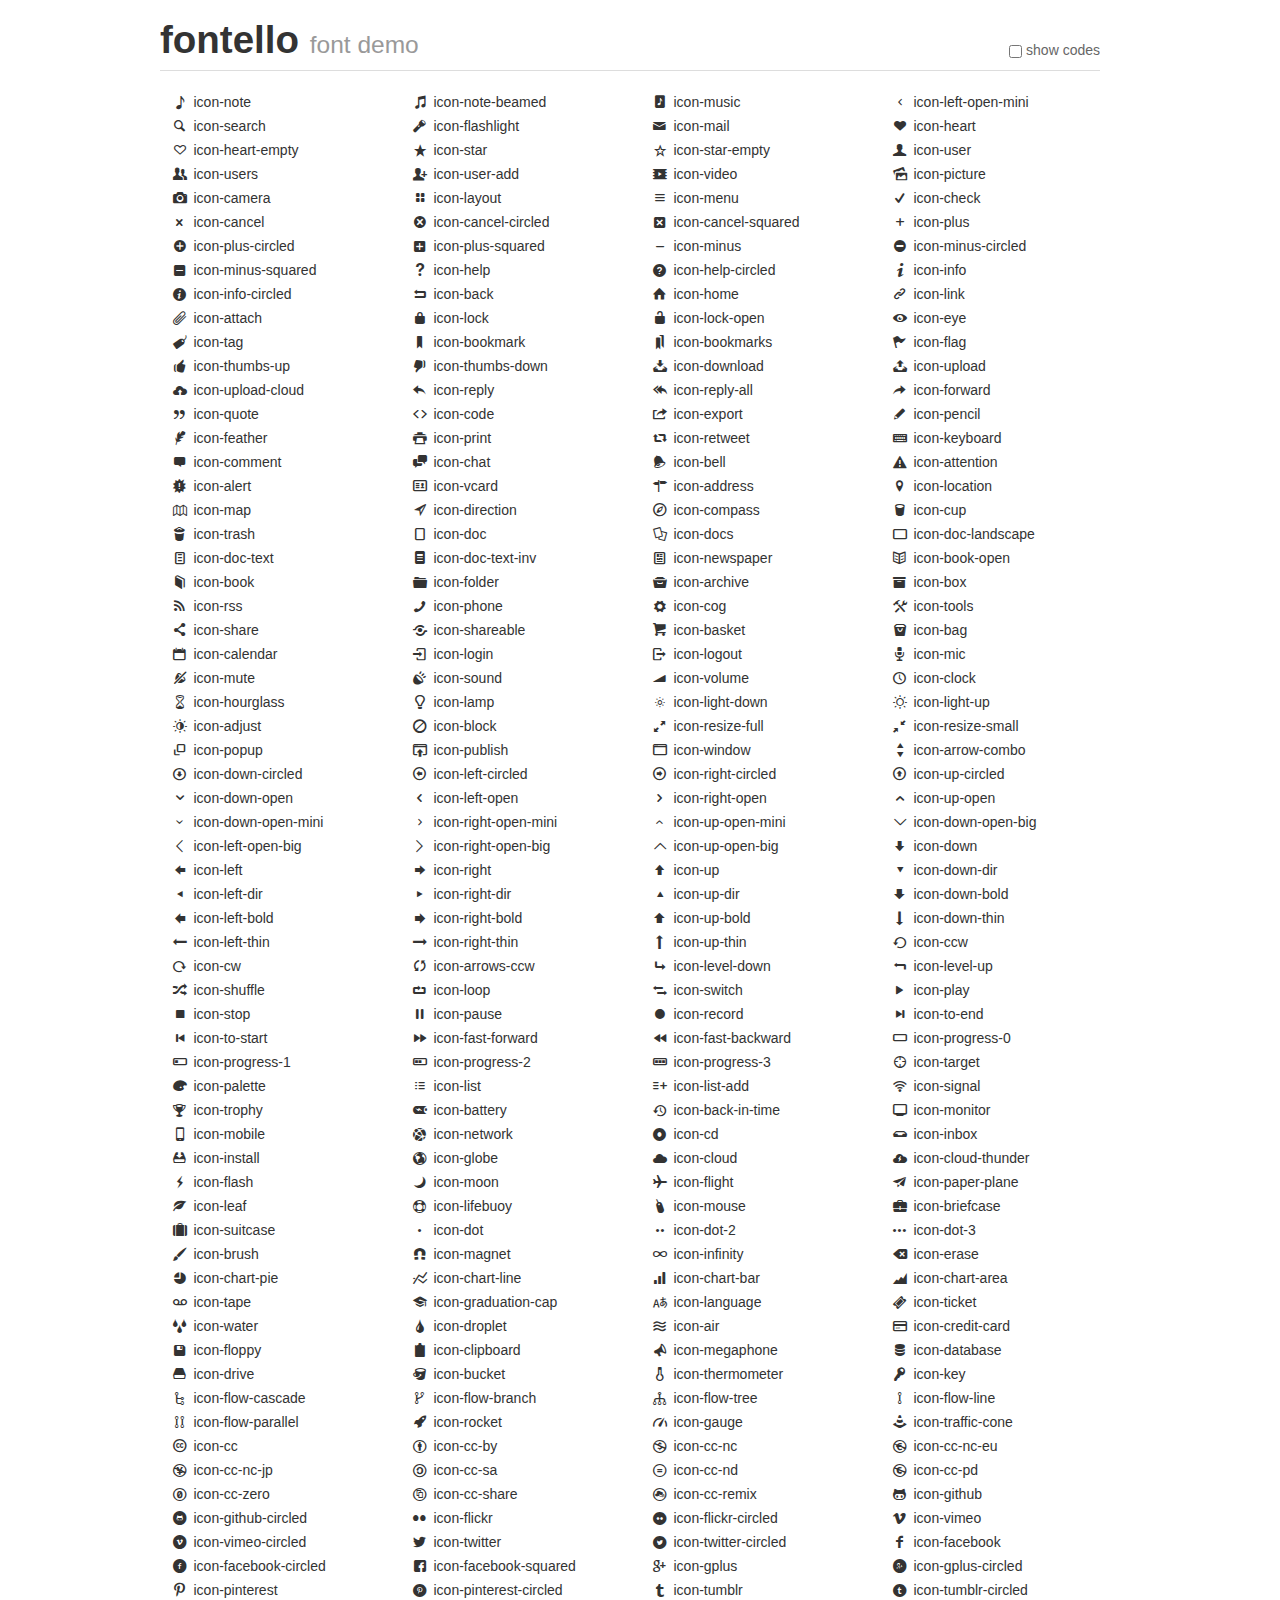
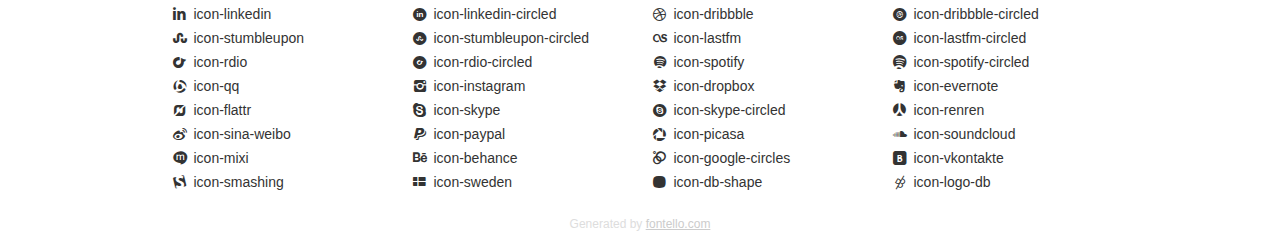
<file: public_html/fonts/fontello/demo.html>
<!DOCTYPE html>
<html>
  <head><!--[if lt IE 9]><script language="javascript" type="text/javascript" src="//html5shim.googlecode.com/svn/trunk/html5.js"></script><![endif]-->
    <meta charset="UTF-8"><style>/*
 * Bootstrap v2.2.1
 *
 * Copyright 2012 Twitter, Inc
 * Licensed under the Apache License v2.0
 * http://www.apache.org/licenses/LICENSE-2.0
 *
 * Designed and built with all the love in the world @twitter by @mdo and @fat.
 */
.clearfix {
  *zoom: 1;
}
.clearfix:before,
.clearfix:after {
  display: table;
  content: "";
  line-height: 0;
}
.clearfix:after {
  clear: both;
}
html {
  font-size: 100%;
  -webkit-text-size-adjust: 100%;
  -ms-text-size-adjust: 100%;
}
a:focus {
  outline: thin dotted #333;
  outline: 5px auto -webkit-focus-ring-color;
  outline-offset: -2px;
}
a:hover,
a:active {
  outline: 0;
}
button,
input,
select,
textarea {
  margin: 0;
  font-size: 100%;
  vertical-align: middle;
}
button,
input {
  *overflow: visible;
  line-height: normal;
}
button::-moz-focus-inner,
input::-moz-focus-inner {
  padding: 0;
  border: 0;
}
body {
  margin: 0;
  font-family: "Helvetica Neue", Helvetica, Arial, sans-serif;
  font-size: 14px;
  line-height: 20px;
  color: #333;
  background-color: #fff;
}
a {
  color: #08c;
  text-decoration: none;
}
a:hover {
  color: #005580;
  text-decoration: underline;
}
.row {
  margin-left: -20px;
  *zoom: 1;
}
.row:before,
.row:after {
  display: table;
  content: "";
  line-height: 0;
}
.row:after {
  clear: both;
}
[class*="span"] {
  float: left;
  min-height: 1px;
  margin-left: 20px;
}
.container,
.navbar-static-top .container,
.navbar-fixed-top .container,
.navbar-fixed-bottom .container {
  width: 940px;
}
.span12 {
  width: 940px;
}
.span11 {
  width: 860px;
}
.span10 {
  width: 780px;
}
.span9 {
  width: 700px;
}
.span8 {
  width: 620px;
}
.span7 {
  width: 540px;
}
.span6 {
  width: 460px;
}
.span5 {
  width: 380px;
}
.span4 {
  width: 300px;
}
.span3 {
  width: 220px;
}
.span2 {
  width: 140px;
}
.span1 {
  width: 60px;
}
[class*="span"].pull-right,
.row-fluid [class*="span"].pull-right {
  float: right;
}
.container {
  margin-right: auto;
  margin-left: auto;
  *zoom: 1;
}
.container:before,
.container:after {
  display: table;
  content: "";
  line-height: 0;
}
.container:after {
  clear: both;
}
p {
  margin: 0 0 10px;
}
.lead {
  margin-bottom: 20px;
  font-size: 21px;
  font-weight: 200;
  line-height: 30px;
}
small {
  font-size: 85%;
}
h1 {
  margin: 10px 0;
  font-family: inherit;
  font-weight: bold;
  line-height: 20px;
  color: inherit;
  text-rendering: optimizelegibility;
}
h1 small {
  font-weight: normal;
  line-height: 1;
  color: #999;
}
h1 {
  line-height: 40px;
}
h1 {
  font-size: 38.5px;
}
h1 small {
  font-size: 24.5px;
}
body {
  margin-top: 90px;
}
.header {
  position: fixed;
  top: 0;
  left: 50%;
  margin-left: -480px;
  background-color: #fff;
  border-bottom: 1px solid #ddd;
  padding-top: 10px;
  z-index: 10;
}
.footer {
  color: #ddd;
  font-size: 12px;
  text-align: center;
  margin-top: 20px;
}
.footer a {
  color: #ccc;
  text-decoration: underline;
}
.the-icons {
  font-size: 14px;
  line-height: 24px;
}
.switch {
  position: absolute;
  right: 0;
  bottom: 10px;
  color: #666;
}
.switch input {
  margin-right: 0.3em;
}
.codesOn .i-name {
  display: none;
}
.codesOn .i-code {
  display: inline;
}
.i-code {
  display: none;
}
</style>
    <link rel="stylesheet" href="css/fontello.css">
    <link rel="stylesheet" href="css/animation.css"><!--[if IE 7]><link rel="stylesheet" href="css/fontello-ie7.css"><![endif]-->
    <script>
      function toggleCodes(on) {
        var obj = document.getElementById('icons');
        
        if (on) {
          obj.className += ' codesOn';
        } else {
          obj.className = obj.className.replace(' codesOn', '');
        }
      }
      
    </script>
  </head>
  <body>
    <div class="container header">
      <h1>
        fontello
         <small>font demo</small>
      </h1>
      <label class="switch">
        <input type="checkbox" onclick="toggleCodes(this.checked)">show codes
      </label>
    </div>
    <div id="icons" class="container">
      <div class="row">
        <div title="Code: 0xe800" class="the-icons span3"><i class="icon-note"></i> <span class="i-name">icon-note</span><span class="i-code">0xe800</span></div>
        <div title="Code: 0xe801" class="the-icons span3"><i class="icon-note-beamed"></i> <span class="i-name">icon-note-beamed</span><span class="i-code">0xe801</span></div>
        <div title="Code: 0xe802" class="the-icons span3"><i class="icon-music"></i> <span class="i-name">icon-music</span><span class="i-code">0xe802</span></div>
        <div title="Code: 0xe803" class="the-icons span3"><i class="icon-left-open-mini"></i> <span class="i-name">icon-left-open-mini</span><span class="i-code">0xe803</span></div>
      </div>
      <div class="row">
        <div title="Code: 0xe804" class="the-icons span3"><i class="icon-search"></i> <span class="i-name">icon-search</span><span class="i-code">0xe804</span></div>
        <div title="Code: 0xe805" class="the-icons span3"><i class="icon-flashlight"></i> <span class="i-name">icon-flashlight</span><span class="i-code">0xe805</span></div>
        <div title="Code: 0xe806" class="the-icons span3"><i class="icon-mail"></i> <span class="i-name">icon-mail</span><span class="i-code">0xe806</span></div>
        <div title="Code: 0xe807" class="the-icons span3"><i class="icon-heart"></i> <span class="i-name">icon-heart</span><span class="i-code">0xe807</span></div>
      </div>
      <div class="row">
        <div title="Code: 0xe808" class="the-icons span3"><i class="icon-heart-empty"></i> <span class="i-name">icon-heart-empty</span><span class="i-code">0xe808</span></div>
        <div title="Code: 0xe809" class="the-icons span3"><i class="icon-star"></i> <span class="i-name">icon-star</span><span class="i-code">0xe809</span></div>
        <div title="Code: 0xe80a" class="the-icons span3"><i class="icon-star-empty"></i> <span class="i-name">icon-star-empty</span><span class="i-code">0xe80a</span></div>
        <div title="Code: 0xe80b" class="the-icons span3"><i class="icon-user"></i> <span class="i-name">icon-user</span><span class="i-code">0xe80b</span></div>
      </div>
      <div class="row">
        <div title="Code: 0xe80c" class="the-icons span3"><i class="icon-users"></i> <span class="i-name">icon-users</span><span class="i-code">0xe80c</span></div>
        <div title="Code: 0xe80d" class="the-icons span3"><i class="icon-user-add"></i> <span class="i-name">icon-user-add</span><span class="i-code">0xe80d</span></div>
        <div title="Code: 0xe80e" class="the-icons span3"><i class="icon-video"></i> <span class="i-name">icon-video</span><span class="i-code">0xe80e</span></div>
        <div title="Code: 0xe80f" class="the-icons span3"><i class="icon-picture"></i> <span class="i-name">icon-picture</span><span class="i-code">0xe80f</span></div>
      </div>
      <div class="row">
        <div title="Code: 0xe810" class="the-icons span3"><i class="icon-camera"></i> <span class="i-name">icon-camera</span><span class="i-code">0xe810</span></div>
        <div title="Code: 0xe811" class="the-icons span3"><i class="icon-layout"></i> <span class="i-name">icon-layout</span><span class="i-code">0xe811</span></div>
        <div title="Code: 0xe812" class="the-icons span3"><i class="icon-menu"></i> <span class="i-name">icon-menu</span><span class="i-code">0xe812</span></div>
        <div title="Code: 0xe813" class="the-icons span3"><i class="icon-check"></i> <span class="i-name">icon-check</span><span class="i-code">0xe813</span></div>
      </div>
      <div class="row">
        <div title="Code: 0xe814" class="the-icons span3"><i class="icon-cancel"></i> <span class="i-name">icon-cancel</span><span class="i-code">0xe814</span></div>
        <div title="Code: 0xe815" class="the-icons span3"><i class="icon-cancel-circled"></i> <span class="i-name">icon-cancel-circled</span><span class="i-code">0xe815</span></div>
        <div title="Code: 0xe816" class="the-icons span3"><i class="icon-cancel-squared"></i> <span class="i-name">icon-cancel-squared</span><span class="i-code">0xe816</span></div>
        <div title="Code: 0xe817" class="the-icons span3"><i class="icon-plus"></i> <span class="i-name">icon-plus</span><span class="i-code">0xe817</span></div>
      </div>
      <div class="row">
        <div title="Code: 0xe818" class="the-icons span3"><i class="icon-plus-circled"></i> <span class="i-name">icon-plus-circled</span><span class="i-code">0xe818</span></div>
        <div title="Code: 0xe819" class="the-icons span3"><i class="icon-plus-squared"></i> <span class="i-name">icon-plus-squared</span><span class="i-code">0xe819</span></div>
        <div title="Code: 0xe81a" class="the-icons span3"><i class="icon-minus"></i> <span class="i-name">icon-minus</span><span class="i-code">0xe81a</span></div>
        <div title="Code: 0xe81b" class="the-icons span3"><i class="icon-minus-circled"></i> <span class="i-name">icon-minus-circled</span><span class="i-code">0xe81b</span></div>
      </div>
      <div class="row">
        <div title="Code: 0xe81c" class="the-icons span3"><i class="icon-minus-squared"></i> <span class="i-name">icon-minus-squared</span><span class="i-code">0xe81c</span></div>
        <div title="Code: 0xe81d" class="the-icons span3"><i class="icon-help"></i> <span class="i-name">icon-help</span><span class="i-code">0xe81d</span></div>
        <div title="Code: 0xe81e" class="the-icons span3"><i class="icon-help-circled"></i> <span class="i-name">icon-help-circled</span><span class="i-code">0xe81e</span></div>
        <div title="Code: 0xe81f" class="the-icons span3"><i class="icon-info"></i> <span class="i-name">icon-info</span><span class="i-code">0xe81f</span></div>
      </div>
      <div class="row">
        <div title="Code: 0xe820" class="the-icons span3"><i class="icon-info-circled"></i> <span class="i-name">icon-info-circled</span><span class="i-code">0xe820</span></div>
        <div title="Code: 0xe821" class="the-icons span3"><i class="icon-back"></i> <span class="i-name">icon-back</span><span class="i-code">0xe821</span></div>
        <div title="Code: 0xe822" class="the-icons span3"><i class="icon-home"></i> <span class="i-name">icon-home</span><span class="i-code">0xe822</span></div>
        <div title="Code: 0xe823" class="the-icons span3"><i class="icon-link"></i> <span class="i-name">icon-link</span><span class="i-code">0xe823</span></div>
      </div>
      <div class="row">
        <div title="Code: 0xe824" class="the-icons span3"><i class="icon-attach"></i> <span class="i-name">icon-attach</span><span class="i-code">0xe824</span></div>
        <div title="Code: 0xe825" class="the-icons span3"><i class="icon-lock"></i> <span class="i-name">icon-lock</span><span class="i-code">0xe825</span></div>
        <div title="Code: 0xe826" class="the-icons span3"><i class="icon-lock-open"></i> <span class="i-name">icon-lock-open</span><span class="i-code">0xe826</span></div>
        <div title="Code: 0xe827" class="the-icons span3"><i class="icon-eye"></i> <span class="i-name">icon-eye</span><span class="i-code">0xe827</span></div>
      </div>
      <div class="row">
        <div title="Code: 0xe828" class="the-icons span3"><i class="icon-tag"></i> <span class="i-name">icon-tag</span><span class="i-code">0xe828</span></div>
        <div title="Code: 0xe829" class="the-icons span3"><i class="icon-bookmark"></i> <span class="i-name">icon-bookmark</span><span class="i-code">0xe829</span></div>
        <div title="Code: 0xe82a" class="the-icons span3"><i class="icon-bookmarks"></i> <span class="i-name">icon-bookmarks</span><span class="i-code">0xe82a</span></div>
        <div title="Code: 0xe82b" class="the-icons span3"><i class="icon-flag"></i> <span class="i-name">icon-flag</span><span class="i-code">0xe82b</span></div>
      </div>
      <div class="row">
        <div title="Code: 0xe82c" class="the-icons span3"><i class="icon-thumbs-up"></i> <span class="i-name">icon-thumbs-up</span><span class="i-code">0xe82c</span></div>
        <div title="Code: 0xe82d" class="the-icons span3"><i class="icon-thumbs-down"></i> <span class="i-name">icon-thumbs-down</span><span class="i-code">0xe82d</span></div>
        <div title="Code: 0xe82e" class="the-icons span3"><i class="icon-download"></i> <span class="i-name">icon-download</span><span class="i-code">0xe82e</span></div>
        <div title="Code: 0xe82f" class="the-icons span3"><i class="icon-upload"></i> <span class="i-name">icon-upload</span><span class="i-code">0xe82f</span></div>
      </div>
      <div class="row">
        <div title="Code: 0xe830" class="the-icons span3"><i class="icon-upload-cloud"></i> <span class="i-name">icon-upload-cloud</span><span class="i-code">0xe830</span></div>
        <div title="Code: 0xe831" class="the-icons span3"><i class="icon-reply"></i> <span class="i-name">icon-reply</span><span class="i-code">0xe831</span></div>
        <div title="Code: 0xe832" class="the-icons span3"><i class="icon-reply-all"></i> <span class="i-name">icon-reply-all</span><span class="i-code">0xe832</span></div>
        <div title="Code: 0xe833" class="the-icons span3"><i class="icon-forward"></i> <span class="i-name">icon-forward</span><span class="i-code">0xe833</span></div>
      </div>
      <div class="row">
        <div title="Code: 0xe834" class="the-icons span3"><i class="icon-quote"></i> <span class="i-name">icon-quote</span><span class="i-code">0xe834</span></div>
        <div title="Code: 0xe835" class="the-icons span3"><i class="icon-code"></i> <span class="i-name">icon-code</span><span class="i-code">0xe835</span></div>
        <div title="Code: 0xe836" class="the-icons span3"><i class="icon-export"></i> <span class="i-name">icon-export</span><span class="i-code">0xe836</span></div>
        <div title="Code: 0xe837" class="the-icons span3"><i class="icon-pencil"></i> <span class="i-name">icon-pencil</span><span class="i-code">0xe837</span></div>
      </div>
      <div class="row">
        <div title="Code: 0xe838" class="the-icons span3"><i class="icon-feather"></i> <span class="i-name">icon-feather</span><span class="i-code">0xe838</span></div>
        <div title="Code: 0xe839" class="the-icons span3"><i class="icon-print"></i> <span class="i-name">icon-print</span><span class="i-code">0xe839</span></div>
        <div title="Code: 0xe83a" class="the-icons span3"><i class="icon-retweet"></i> <span class="i-name">icon-retweet</span><span class="i-code">0xe83a</span></div>
        <div title="Code: 0xe83b" class="the-icons span3"><i class="icon-keyboard"></i> <span class="i-name">icon-keyboard</span><span class="i-code">0xe83b</span></div>
      </div>
      <div class="row">
        <div title="Code: 0xe83c" class="the-icons span3"><i class="icon-comment"></i> <span class="i-name">icon-comment</span><span class="i-code">0xe83c</span></div>
        <div title="Code: 0xe83d" class="the-icons span3"><i class="icon-chat"></i> <span class="i-name">icon-chat</span><span class="i-code">0xe83d</span></div>
        <div title="Code: 0xe83e" class="the-icons span3"><i class="icon-bell"></i> <span class="i-name">icon-bell</span><span class="i-code">0xe83e</span></div>
        <div title="Code: 0xe83f" class="the-icons span3"><i class="icon-attention"></i> <span class="i-name">icon-attention</span><span class="i-code">0xe83f</span></div>
      </div>
      <div class="row">
        <div title="Code: 0xe840" class="the-icons span3"><i class="icon-alert"></i> <span class="i-name">icon-alert</span><span class="i-code">0xe840</span></div>
        <div title="Code: 0xe841" class="the-icons span3"><i class="icon-vcard"></i> <span class="i-name">icon-vcard</span><span class="i-code">0xe841</span></div>
        <div title="Code: 0xe842" class="the-icons span3"><i class="icon-address"></i> <span class="i-name">icon-address</span><span class="i-code">0xe842</span></div>
        <div title="Code: 0xe843" class="the-icons span3"><i class="icon-location"></i> <span class="i-name">icon-location</span><span class="i-code">0xe843</span></div>
      </div>
      <div class="row">
        <div title="Code: 0xe844" class="the-icons span3"><i class="icon-map"></i> <span class="i-name">icon-map</span><span class="i-code">0xe844</span></div>
        <div title="Code: 0xe845" class="the-icons span3"><i class="icon-direction"></i> <span class="i-name">icon-direction</span><span class="i-code">0xe845</span></div>
        <div title="Code: 0xe846" class="the-icons span3"><i class="icon-compass"></i> <span class="i-name">icon-compass</span><span class="i-code">0xe846</span></div>
        <div title="Code: 0xe847" class="the-icons span3"><i class="icon-cup"></i> <span class="i-name">icon-cup</span><span class="i-code">0xe847</span></div>
      </div>
      <div class="row">
        <div title="Code: 0xe848" class="the-icons span3"><i class="icon-trash"></i> <span class="i-name">icon-trash</span><span class="i-code">0xe848</span></div>
        <div title="Code: 0xe849" class="the-icons span3"><i class="icon-doc"></i> <span class="i-name">icon-doc</span><span class="i-code">0xe849</span></div>
        <div title="Code: 0xe84a" class="the-icons span3"><i class="icon-docs"></i> <span class="i-name">icon-docs</span><span class="i-code">0xe84a</span></div>
        <div title="Code: 0xe84b" class="the-icons span3"><i class="icon-doc-landscape"></i> <span class="i-name">icon-doc-landscape</span><span class="i-code">0xe84b</span></div>
      </div>
      <div class="row">
        <div title="Code: 0xe84c" class="the-icons span3"><i class="icon-doc-text"></i> <span class="i-name">icon-doc-text</span><span class="i-code">0xe84c</span></div>
        <div title="Code: 0xe84d" class="the-icons span3"><i class="icon-doc-text-inv"></i> <span class="i-name">icon-doc-text-inv</span><span class="i-code">0xe84d</span></div>
        <div title="Code: 0xe84e" class="the-icons span3"><i class="icon-newspaper"></i> <span class="i-name">icon-newspaper</span><span class="i-code">0xe84e</span></div>
        <div title="Code: 0xe84f" class="the-icons span3"><i class="icon-book-open"></i> <span class="i-name">icon-book-open</span><span class="i-code">0xe84f</span></div>
      </div>
      <div class="row">
        <div title="Code: 0xe850" class="the-icons span3"><i class="icon-book"></i> <span class="i-name">icon-book</span><span class="i-code">0xe850</span></div>
        <div title="Code: 0xe851" class="the-icons span3"><i class="icon-folder"></i> <span class="i-name">icon-folder</span><span class="i-code">0xe851</span></div>
        <div title="Code: 0xe852" class="the-icons span3"><i class="icon-archive"></i> <span class="i-name">icon-archive</span><span class="i-code">0xe852</span></div>
        <div title="Code: 0xe853" class="the-icons span3"><i class="icon-box"></i> <span class="i-name">icon-box</span><span class="i-code">0xe853</span></div>
      </div>
      <div class="row">
        <div title="Code: 0xe854" class="the-icons span3"><i class="icon-rss"></i> <span class="i-name">icon-rss</span><span class="i-code">0xe854</span></div>
        <div title="Code: 0xe855" class="the-icons span3"><i class="icon-phone"></i> <span class="i-name">icon-phone</span><span class="i-code">0xe855</span></div>
        <div title="Code: 0xe856" class="the-icons span3"><i class="icon-cog"></i> <span class="i-name">icon-cog</span><span class="i-code">0xe856</span></div>
        <div title="Code: 0xe857" class="the-icons span3"><i class="icon-tools"></i> <span class="i-name">icon-tools</span><span class="i-code">0xe857</span></div>
      </div>
      <div class="row">
        <div title="Code: 0xe858" class="the-icons span3"><i class="icon-share"></i> <span class="i-name">icon-share</span><span class="i-code">0xe858</span></div>
        <div title="Code: 0xe859" class="the-icons span3"><i class="icon-shareable"></i> <span class="i-name">icon-shareable</span><span class="i-code">0xe859</span></div>
        <div title="Code: 0xe85a" class="the-icons span3"><i class="icon-basket"></i> <span class="i-name">icon-basket</span><span class="i-code">0xe85a</span></div>
        <div title="Code: 0xe85b" class="the-icons span3"><i class="icon-bag"></i> <span class="i-name">icon-bag</span><span class="i-code">0xe85b</span></div>
      </div>
      <div class="row">
        <div title="Code: 0xe85c" class="the-icons span3"><i class="icon-calendar"></i> <span class="i-name">icon-calendar</span><span class="i-code">0xe85c</span></div>
        <div title="Code: 0xe85d" class="the-icons span3"><i class="icon-login"></i> <span class="i-name">icon-login</span><span class="i-code">0xe85d</span></div>
        <div title="Code: 0xe85e" class="the-icons span3"><i class="icon-logout"></i> <span class="i-name">icon-logout</span><span class="i-code">0xe85e</span></div>
        <div title="Code: 0xe85f" class="the-icons span3"><i class="icon-mic"></i> <span class="i-name">icon-mic</span><span class="i-code">0xe85f</span></div>
      </div>
      <div class="row">
        <div title="Code: 0xe860" class="the-icons span3"><i class="icon-mute"></i> <span class="i-name">icon-mute</span><span class="i-code">0xe860</span></div>
        <div title="Code: 0xe861" class="the-icons span3"><i class="icon-sound"></i> <span class="i-name">icon-sound</span><span class="i-code">0xe861</span></div>
        <div title="Code: 0xe862" class="the-icons span3"><i class="icon-volume"></i> <span class="i-name">icon-volume</span><span class="i-code">0xe862</span></div>
        <div title="Code: 0xe863" class="the-icons span3"><i class="icon-clock"></i> <span class="i-name">icon-clock</span><span class="i-code">0xe863</span></div>
      </div>
      <div class="row">
        <div title="Code: 0xe864" class="the-icons span3"><i class="icon-hourglass"></i> <span class="i-name">icon-hourglass</span><span class="i-code">0xe864</span></div>
        <div title="Code: 0xe865" class="the-icons span3"><i class="icon-lamp"></i> <span class="i-name">icon-lamp</span><span class="i-code">0xe865</span></div>
        <div title="Code: 0xe866" class="the-icons span3"><i class="icon-light-down"></i> <span class="i-name">icon-light-down</span><span class="i-code">0xe866</span></div>
        <div title="Code: 0xe867" class="the-icons span3"><i class="icon-light-up"></i> <span class="i-name">icon-light-up</span><span class="i-code">0xe867</span></div>
      </div>
      <div class="row">
        <div title="Code: 0xe868" class="the-icons span3"><i class="icon-adjust"></i> <span class="i-name">icon-adjust</span><span class="i-code">0xe868</span></div>
        <div title="Code: 0xe869" class="the-icons span3"><i class="icon-block"></i> <span class="i-name">icon-block</span><span class="i-code">0xe869</span></div>
        <div title="Code: 0xe86a" class="the-icons span3"><i class="icon-resize-full"></i> <span class="i-name">icon-resize-full</span><span class="i-code">0xe86a</span></div>
        <div title="Code: 0xe86b" class="the-icons span3"><i class="icon-resize-small"></i> <span class="i-name">icon-resize-small</span><span class="i-code">0xe86b</span></div>
      </div>
      <div class="row">
        <div title="Code: 0xe86c" class="the-icons span3"><i class="icon-popup"></i> <span class="i-name">icon-popup</span><span class="i-code">0xe86c</span></div>
        <div title="Code: 0xe86d" class="the-icons span3"><i class="icon-publish"></i> <span class="i-name">icon-publish</span><span class="i-code">0xe86d</span></div>
        <div title="Code: 0xe86e" class="the-icons span3"><i class="icon-window"></i> <span class="i-name">icon-window</span><span class="i-code">0xe86e</span></div>
        <div title="Code: 0xe86f" class="the-icons span3"><i class="icon-arrow-combo"></i> <span class="i-name">icon-arrow-combo</span><span class="i-code">0xe86f</span></div>
      </div>
      <div class="row">
        <div title="Code: 0xe870" class="the-icons span3"><i class="icon-down-circled"></i> <span class="i-name">icon-down-circled</span><span class="i-code">0xe870</span></div>
        <div title="Code: 0xe871" class="the-icons span3"><i class="icon-left-circled"></i> <span class="i-name">icon-left-circled</span><span class="i-code">0xe871</span></div>
        <div title="Code: 0xe872" class="the-icons span3"><i class="icon-right-circled"></i> <span class="i-name">icon-right-circled</span><span class="i-code">0xe872</span></div>
        <div title="Code: 0xe873" class="the-icons span3"><i class="icon-up-circled"></i> <span class="i-name">icon-up-circled</span><span class="i-code">0xe873</span></div>
      </div>
      <div class="row">
        <div title="Code: 0xe874" class="the-icons span3"><i class="icon-down-open"></i> <span class="i-name">icon-down-open</span><span class="i-code">0xe874</span></div>
        <div title="Code: 0xe875" class="the-icons span3"><i class="icon-left-open"></i> <span class="i-name">icon-left-open</span><span class="i-code">0xe875</span></div>
        <div title="Code: 0xe876" class="the-icons span3"><i class="icon-right-open"></i> <span class="i-name">icon-right-open</span><span class="i-code">0xe876</span></div>
        <div title="Code: 0xe877" class="the-icons span3"><i class="icon-up-open"></i> <span class="i-name">icon-up-open</span><span class="i-code">0xe877</span></div>
      </div>
      <div class="row">
        <div title="Code: 0xe878" class="the-icons span3"><i class="icon-down-open-mini"></i> <span class="i-name">icon-down-open-mini</span><span class="i-code">0xe878</span></div>
        <div title="Code: 0xe879" class="the-icons span3"><i class="icon-right-open-mini"></i> <span class="i-name">icon-right-open-mini</span><span class="i-code">0xe879</span></div>
        <div title="Code: 0xe87a" class="the-icons span3"><i class="icon-up-open-mini"></i> <span class="i-name">icon-up-open-mini</span><span class="i-code">0xe87a</span></div>
        <div title="Code: 0xe87b" class="the-icons span3"><i class="icon-down-open-big"></i> <span class="i-name">icon-down-open-big</span><span class="i-code">0xe87b</span></div>
      </div>
      <div class="row">
        <div title="Code: 0xe87c" class="the-icons span3"><i class="icon-left-open-big"></i> <span class="i-name">icon-left-open-big</span><span class="i-code">0xe87c</span></div>
        <div title="Code: 0xe87d" class="the-icons span3"><i class="icon-right-open-big"></i> <span class="i-name">icon-right-open-big</span><span class="i-code">0xe87d</span></div>
        <div title="Code: 0xe87e" class="the-icons span3"><i class="icon-up-open-big"></i> <span class="i-name">icon-up-open-big</span><span class="i-code">0xe87e</span></div>
        <div title="Code: 0xe87f" class="the-icons span3"><i class="icon-down"></i> <span class="i-name">icon-down</span><span class="i-code">0xe87f</span></div>
      </div>
      <div class="row">
        <div title="Code: 0xe880" class="the-icons span3"><i class="icon-left"></i> <span class="i-name">icon-left</span><span class="i-code">0xe880</span></div>
        <div title="Code: 0xe881" class="the-icons span3"><i class="icon-right"></i> <span class="i-name">icon-right</span><span class="i-code">0xe881</span></div>
        <div title="Code: 0xe882" class="the-icons span3"><i class="icon-up"></i> <span class="i-name">icon-up</span><span class="i-code">0xe882</span></div>
        <div title="Code: 0xe883" class="the-icons span3"><i class="icon-down-dir"></i> <span class="i-name">icon-down-dir</span><span class="i-code">0xe883</span></div>
      </div>
      <div class="row">
        <div title="Code: 0xe884" class="the-icons span3"><i class="icon-left-dir"></i> <span class="i-name">icon-left-dir</span><span class="i-code">0xe884</span></div>
        <div title="Code: 0xe885" class="the-icons span3"><i class="icon-right-dir"></i> <span class="i-name">icon-right-dir</span><span class="i-code">0xe885</span></div>
        <div title="Code: 0xe886" class="the-icons span3"><i class="icon-up-dir"></i> <span class="i-name">icon-up-dir</span><span class="i-code">0xe886</span></div>
        <div title="Code: 0xe887" class="the-icons span3"><i class="icon-down-bold"></i> <span class="i-name">icon-down-bold</span><span class="i-code">0xe887</span></div>
      </div>
      <div class="row">
        <div title="Code: 0xe888" class="the-icons span3"><i class="icon-left-bold"></i> <span class="i-name">icon-left-bold</span><span class="i-code">0xe888</span></div>
        <div title="Code: 0xe889" class="the-icons span3"><i class="icon-right-bold"></i> <span class="i-name">icon-right-bold</span><span class="i-code">0xe889</span></div>
        <div title="Code: 0xe88a" class="the-icons span3"><i class="icon-up-bold"></i> <span class="i-name">icon-up-bold</span><span class="i-code">0xe88a</span></div>
        <div title="Code: 0xe88b" class="the-icons span3"><i class="icon-down-thin"></i> <span class="i-name">icon-down-thin</span><span class="i-code">0xe88b</span></div>
      </div>
      <div class="row">
        <div title="Code: 0xe88c" class="the-icons span3"><i class="icon-left-thin"></i> <span class="i-name">icon-left-thin</span><span class="i-code">0xe88c</span></div>
        <div title="Code: 0xe88d" class="the-icons span3"><i class="icon-right-thin"></i> <span class="i-name">icon-right-thin</span><span class="i-code">0xe88d</span></div>
        <div title="Code: 0xe88e" class="the-icons span3"><i class="icon-up-thin"></i> <span class="i-name">icon-up-thin</span><span class="i-code">0xe88e</span></div>
        <div title="Code: 0xe88f" class="the-icons span3"><i class="icon-ccw"></i> <span class="i-name">icon-ccw</span><span class="i-code">0xe88f</span></div>
      </div>
      <div class="row">
        <div title="Code: 0xe890" class="the-icons span3"><i class="icon-cw"></i> <span class="i-name">icon-cw</span><span class="i-code">0xe890</span></div>
        <div title="Code: 0xe891" class="the-icons span3"><i class="icon-arrows-ccw"></i> <span class="i-name">icon-arrows-ccw</span><span class="i-code">0xe891</span></div>
        <div title="Code: 0xe892" class="the-icons span3"><i class="icon-level-down"></i> <span class="i-name">icon-level-down</span><span class="i-code">0xe892</span></div>
        <div title="Code: 0xe893" class="the-icons span3"><i class="icon-level-up"></i> <span class="i-name">icon-level-up</span><span class="i-code">0xe893</span></div>
      </div>
      <div class="row">
        <div title="Code: 0xe894" class="the-icons span3"><i class="icon-shuffle"></i> <span class="i-name">icon-shuffle</span><span class="i-code">0xe894</span></div>
        <div title="Code: 0xe895" class="the-icons span3"><i class="icon-loop"></i> <span class="i-name">icon-loop</span><span class="i-code">0xe895</span></div>
        <div title="Code: 0xe896" class="the-icons span3"><i class="icon-switch"></i> <span class="i-name">icon-switch</span><span class="i-code">0xe896</span></div>
        <div title="Code: 0xe897" class="the-icons span3"><i class="icon-play"></i> <span class="i-name">icon-play</span><span class="i-code">0xe897</span></div>
      </div>
      <div class="row">
        <div title="Code: 0xe898" class="the-icons span3"><i class="icon-stop"></i> <span class="i-name">icon-stop</span><span class="i-code">0xe898</span></div>
        <div title="Code: 0xe899" class="the-icons span3"><i class="icon-pause"></i> <span class="i-name">icon-pause</span><span class="i-code">0xe899</span></div>
        <div title="Code: 0xe89a" class="the-icons span3"><i class="icon-record"></i> <span class="i-name">icon-record</span><span class="i-code">0xe89a</span></div>
        <div title="Code: 0xe89b" class="the-icons span3"><i class="icon-to-end"></i> <span class="i-name">icon-to-end</span><span class="i-code">0xe89b</span></div>
      </div>
      <div class="row">
        <div title="Code: 0xe89c" class="the-icons span3"><i class="icon-to-start"></i> <span class="i-name">icon-to-start</span><span class="i-code">0xe89c</span></div>
        <div title="Code: 0xe89d" class="the-icons span3"><i class="icon-fast-forward"></i> <span class="i-name">icon-fast-forward</span><span class="i-code">0xe89d</span></div>
        <div title="Code: 0xe89e" class="the-icons span3"><i class="icon-fast-backward"></i> <span class="i-name">icon-fast-backward</span><span class="i-code">0xe89e</span></div>
        <div title="Code: 0xe89f" class="the-icons span3"><i class="icon-progress-0"></i> <span class="i-name">icon-progress-0</span><span class="i-code">0xe89f</span></div>
      </div>
      <div class="row">
        <div title="Code: 0xe8a0" class="the-icons span3"><i class="icon-progress-1"></i> <span class="i-name">icon-progress-1</span><span class="i-code">0xe8a0</span></div>
        <div title="Code: 0xe8a1" class="the-icons span3"><i class="icon-progress-2"></i> <span class="i-name">icon-progress-2</span><span class="i-code">0xe8a1</span></div>
        <div title="Code: 0xe8a2" class="the-icons span3"><i class="icon-progress-3"></i> <span class="i-name">icon-progress-3</span><span class="i-code">0xe8a2</span></div>
        <div title="Code: 0xe8a3" class="the-icons span3"><i class="icon-target"></i> <span class="i-name">icon-target</span><span class="i-code">0xe8a3</span></div>
      </div>
      <div class="row">
        <div title="Code: 0xe8a4" class="the-icons span3"><i class="icon-palette"></i> <span class="i-name">icon-palette</span><span class="i-code">0xe8a4</span></div>
        <div title="Code: 0xe8a5" class="the-icons span3"><i class="icon-list"></i> <span class="i-name">icon-list</span><span class="i-code">0xe8a5</span></div>
        <div title="Code: 0xe8a6" class="the-icons span3"><i class="icon-list-add"></i> <span class="i-name">icon-list-add</span><span class="i-code">0xe8a6</span></div>
        <div title="Code: 0xe8a7" class="the-icons span3"><i class="icon-signal"></i> <span class="i-name">icon-signal</span><span class="i-code">0xe8a7</span></div>
      </div>
      <div class="row">
        <div title="Code: 0xe8a8" class="the-icons span3"><i class="icon-trophy"></i> <span class="i-name">icon-trophy</span><span class="i-code">0xe8a8</span></div>
        <div title="Code: 0xe8a9" class="the-icons span3"><i class="icon-battery"></i> <span class="i-name">icon-battery</span><span class="i-code">0xe8a9</span></div>
        <div title="Code: 0xe8aa" class="the-icons span3"><i class="icon-back-in-time"></i> <span class="i-name">icon-back-in-time</span><span class="i-code">0xe8aa</span></div>
        <div title="Code: 0xe8ab" class="the-icons span3"><i class="icon-monitor"></i> <span class="i-name">icon-monitor</span><span class="i-code">0xe8ab</span></div>
      </div>
      <div class="row">
        <div title="Code: 0xe8ac" class="the-icons span3"><i class="icon-mobile"></i> <span class="i-name">icon-mobile</span><span class="i-code">0xe8ac</span></div>
        <div title="Code: 0xe8ad" class="the-icons span3"><i class="icon-network"></i> <span class="i-name">icon-network</span><span class="i-code">0xe8ad</span></div>
        <div title="Code: 0xe8ae" class="the-icons span3"><i class="icon-cd"></i> <span class="i-name">icon-cd</span><span class="i-code">0xe8ae</span></div>
        <div title="Code: 0xe8af" class="the-icons span3"><i class="icon-inbox"></i> <span class="i-name">icon-inbox</span><span class="i-code">0xe8af</span></div>
      </div>
      <div class="row">
        <div title="Code: 0xe8b0" class="the-icons span3"><i class="icon-install"></i> <span class="i-name">icon-install</span><span class="i-code">0xe8b0</span></div>
        <div title="Code: 0xe8b1" class="the-icons span3"><i class="icon-globe"></i> <span class="i-name">icon-globe</span><span class="i-code">0xe8b1</span></div>
        <div title="Code: 0xe8b2" class="the-icons span3"><i class="icon-cloud"></i> <span class="i-name">icon-cloud</span><span class="i-code">0xe8b2</span></div>
        <div title="Code: 0xe8b3" class="the-icons span3"><i class="icon-cloud-thunder"></i> <span class="i-name">icon-cloud-thunder</span><span class="i-code">0xe8b3</span></div>
      </div>
      <div class="row">
        <div title="Code: 0xe8b4" class="the-icons span3"><i class="icon-flash"></i> <span class="i-name">icon-flash</span><span class="i-code">0xe8b4</span></div>
        <div title="Code: 0xe8b5" class="the-icons span3"><i class="icon-moon"></i> <span class="i-name">icon-moon</span><span class="i-code">0xe8b5</span></div>
        <div title="Code: 0xe8b6" class="the-icons span3"><i class="icon-flight"></i> <span class="i-name">icon-flight</span><span class="i-code">0xe8b6</span></div>
        <div title="Code: 0xe8b7" class="the-icons span3"><i class="icon-paper-plane"></i> <span class="i-name">icon-paper-plane</span><span class="i-code">0xe8b7</span></div>
      </div>
      <div class="row">
        <div title="Code: 0xe8b8" class="the-icons span3"><i class="icon-leaf"></i> <span class="i-name">icon-leaf</span><span class="i-code">0xe8b8</span></div>
        <div title="Code: 0xe8b9" class="the-icons span3"><i class="icon-lifebuoy"></i> <span class="i-name">icon-lifebuoy</span><span class="i-code">0xe8b9</span></div>
        <div title="Code: 0xe8ba" class="the-icons span3"><i class="icon-mouse"></i> <span class="i-name">icon-mouse</span><span class="i-code">0xe8ba</span></div>
        <div title="Code: 0xe8bb" class="the-icons span3"><i class="icon-briefcase"></i> <span class="i-name">icon-briefcase</span><span class="i-code">0xe8bb</span></div>
      </div>
      <div class="row">
        <div title="Code: 0xe8bc" class="the-icons span3"><i class="icon-suitcase"></i> <span class="i-name">icon-suitcase</span><span class="i-code">0xe8bc</span></div>
        <div title="Code: 0xe8bd" class="the-icons span3"><i class="icon-dot"></i> <span class="i-name">icon-dot</span><span class="i-code">0xe8bd</span></div>
        <div title="Code: 0xe8be" class="the-icons span3"><i class="icon-dot-2"></i> <span class="i-name">icon-dot-2</span><span class="i-code">0xe8be</span></div>
        <div title="Code: 0xe8bf" class="the-icons span3"><i class="icon-dot-3"></i> <span class="i-name">icon-dot-3</span><span class="i-code">0xe8bf</span></div>
      </div>
      <div class="row">
        <div title="Code: 0xe8c0" class="the-icons span3"><i class="icon-brush"></i> <span class="i-name">icon-brush</span><span class="i-code">0xe8c0</span></div>
        <div title="Code: 0xe8c1" class="the-icons span3"><i class="icon-magnet"></i> <span class="i-name">icon-magnet</span><span class="i-code">0xe8c1</span></div>
        <div title="Code: 0xe8c2" class="the-icons span3"><i class="icon-infinity"></i> <span class="i-name">icon-infinity</span><span class="i-code">0xe8c2</span></div>
        <div title="Code: 0xe8c3" class="the-icons span3"><i class="icon-erase"></i> <span class="i-name">icon-erase</span><span class="i-code">0xe8c3</span></div>
      </div>
      <div class="row">
        <div title="Code: 0xe8c4" class="the-icons span3"><i class="icon-chart-pie"></i> <span class="i-name">icon-chart-pie</span><span class="i-code">0xe8c4</span></div>
        <div title="Code: 0xe8c5" class="the-icons span3"><i class="icon-chart-line"></i> <span class="i-name">icon-chart-line</span><span class="i-code">0xe8c5</span></div>
        <div title="Code: 0xe8c6" class="the-icons span3"><i class="icon-chart-bar"></i> <span class="i-name">icon-chart-bar</span><span class="i-code">0xe8c6</span></div>
        <div title="Code: 0xe8c7" class="the-icons span3"><i class="icon-chart-area"></i> <span class="i-name">icon-chart-area</span><span class="i-code">0xe8c7</span></div>
      </div>
      <div class="row">
        <div title="Code: 0xe8c8" class="the-icons span3"><i class="icon-tape"></i> <span class="i-name">icon-tape</span><span class="i-code">0xe8c8</span></div>
        <div title="Code: 0xe8c9" class="the-icons span3"><i class="icon-graduation-cap"></i> <span class="i-name">icon-graduation-cap</span><span class="i-code">0xe8c9</span></div>
        <div title="Code: 0xe8ca" class="the-icons span3"><i class="icon-language"></i> <span class="i-name">icon-language</span><span class="i-code">0xe8ca</span></div>
        <div title="Code: 0xe8cb" class="the-icons span3"><i class="icon-ticket"></i> <span class="i-name">icon-ticket</span><span class="i-code">0xe8cb</span></div>
      </div>
      <div class="row">
        <div title="Code: 0xe8cc" class="the-icons span3"><i class="icon-water"></i> <span class="i-name">icon-water</span><span class="i-code">0xe8cc</span></div>
        <div title="Code: 0xe8cd" class="the-icons span3"><i class="icon-droplet"></i> <span class="i-name">icon-droplet</span><span class="i-code">0xe8cd</span></div>
        <div title="Code: 0xe8ce" class="the-icons span3"><i class="icon-air"></i> <span class="i-name">icon-air</span><span class="i-code">0xe8ce</span></div>
        <div title="Code: 0xe8cf" class="the-icons span3"><i class="icon-credit-card"></i> <span class="i-name">icon-credit-card</span><span class="i-code">0xe8cf</span></div>
      </div>
      <div class="row">
        <div title="Code: 0xe8d0" class="the-icons span3"><i class="icon-floppy"></i> <span class="i-name">icon-floppy</span><span class="i-code">0xe8d0</span></div>
        <div title="Code: 0xe8d1" class="the-icons span3"><i class="icon-clipboard"></i> <span class="i-name">icon-clipboard</span><span class="i-code">0xe8d1</span></div>
        <div title="Code: 0xe8d2" class="the-icons span3"><i class="icon-megaphone"></i> <span class="i-name">icon-megaphone</span><span class="i-code">0xe8d2</span></div>
        <div title="Code: 0xe8d3" class="the-icons span3"><i class="icon-database"></i> <span class="i-name">icon-database</span><span class="i-code">0xe8d3</span></div>
      </div>
      <div class="row">
        <div title="Code: 0xe8d4" class="the-icons span3"><i class="icon-drive"></i> <span class="i-name">icon-drive</span><span class="i-code">0xe8d4</span></div>
        <div title="Code: 0xe8d5" class="the-icons span3"><i class="icon-bucket"></i> <span class="i-name">icon-bucket</span><span class="i-code">0xe8d5</span></div>
        <div title="Code: 0xe8d6" class="the-icons span3"><i class="icon-thermometer"></i> <span class="i-name">icon-thermometer</span><span class="i-code">0xe8d6</span></div>
        <div title="Code: 0xe8d7" class="the-icons span3"><i class="icon-key"></i> <span class="i-name">icon-key</span><span class="i-code">0xe8d7</span></div>
      </div>
      <div class="row">
        <div title="Code: 0xe8d8" class="the-icons span3"><i class="icon-flow-cascade"></i> <span class="i-name">icon-flow-cascade</span><span class="i-code">0xe8d8</span></div>
        <div title="Code: 0xe8d9" class="the-icons span3"><i class="icon-flow-branch"></i> <span class="i-name">icon-flow-branch</span><span class="i-code">0xe8d9</span></div>
        <div title="Code: 0xe8da" class="the-icons span3"><i class="icon-flow-tree"></i> <span class="i-name">icon-flow-tree</span><span class="i-code">0xe8da</span></div>
        <div title="Code: 0xe8db" class="the-icons span3"><i class="icon-flow-line"></i> <span class="i-name">icon-flow-line</span><span class="i-code">0xe8db</span></div>
      </div>
      <div class="row">
        <div title="Code: 0xe8dc" class="the-icons span3"><i class="icon-flow-parallel"></i> <span class="i-name">icon-flow-parallel</span><span class="i-code">0xe8dc</span></div>
        <div title="Code: 0xe8dd" class="the-icons span3"><i class="icon-rocket"></i> <span class="i-name">icon-rocket</span><span class="i-code">0xe8dd</span></div>
        <div title="Code: 0xe8de" class="the-icons span3"><i class="icon-gauge"></i> <span class="i-name">icon-gauge</span><span class="i-code">0xe8de</span></div>
        <div title="Code: 0xe8df" class="the-icons span3"><i class="icon-traffic-cone"></i> <span class="i-name">icon-traffic-cone</span><span class="i-code">0xe8df</span></div>
      </div>
      <div class="row">
        <div title="Code: 0xe8e0" class="the-icons span3"><i class="icon-cc"></i> <span class="i-name">icon-cc</span><span class="i-code">0xe8e0</span></div>
        <div title="Code: 0xe8e1" class="the-icons span3"><i class="icon-cc-by"></i> <span class="i-name">icon-cc-by</span><span class="i-code">0xe8e1</span></div>
        <div title="Code: 0xe8e2" class="the-icons span3"><i class="icon-cc-nc"></i> <span class="i-name">icon-cc-nc</span><span class="i-code">0xe8e2</span></div>
        <div title="Code: 0xe8e3" class="the-icons span3"><i class="icon-cc-nc-eu"></i> <span class="i-name">icon-cc-nc-eu</span><span class="i-code">0xe8e3</span></div>
      </div>
      <div class="row">
        <div title="Code: 0xe8e4" class="the-icons span3"><i class="icon-cc-nc-jp"></i> <span class="i-name">icon-cc-nc-jp</span><span class="i-code">0xe8e4</span></div>
        <div title="Code: 0xe8e5" class="the-icons span3"><i class="icon-cc-sa"></i> <span class="i-name">icon-cc-sa</span><span class="i-code">0xe8e5</span></div>
        <div title="Code: 0xe8e6" class="the-icons span3"><i class="icon-cc-nd"></i> <span class="i-name">icon-cc-nd</span><span class="i-code">0xe8e6</span></div>
        <div title="Code: 0xe8e7" class="the-icons span3"><i class="icon-cc-pd"></i> <span class="i-name">icon-cc-pd</span><span class="i-code">0xe8e7</span></div>
      </div>
      <div class="row">
        <div title="Code: 0xe8e8" class="the-icons span3"><i class="icon-cc-zero"></i> <span class="i-name">icon-cc-zero</span><span class="i-code">0xe8e8</span></div>
        <div title="Code: 0xe8e9" class="the-icons span3"><i class="icon-cc-share"></i> <span class="i-name">icon-cc-share</span><span class="i-code">0xe8e9</span></div>
        <div title="Code: 0xe8ea" class="the-icons span3"><i class="icon-cc-remix"></i> <span class="i-name">icon-cc-remix</span><span class="i-code">0xe8ea</span></div>
        <div title="Code: 0xe8eb" class="the-icons span3"><i class="icon-github"></i> <span class="i-name">icon-github</span><span class="i-code">0xe8eb</span></div>
      </div>
      <div class="row">
        <div title="Code: 0xe8ec" class="the-icons span3"><i class="icon-github-circled"></i> <span class="i-name">icon-github-circled</span><span class="i-code">0xe8ec</span></div>
        <div title="Code: 0xe8ed" class="the-icons span3"><i class="icon-flickr"></i> <span class="i-name">icon-flickr</span><span class="i-code">0xe8ed</span></div>
        <div title="Code: 0xe8ee" class="the-icons span3"><i class="icon-flickr-circled"></i> <span class="i-name">icon-flickr-circled</span><span class="i-code">0xe8ee</span></div>
        <div title="Code: 0xe8ef" class="the-icons span3"><i class="icon-vimeo"></i> <span class="i-name">icon-vimeo</span><span class="i-code">0xe8ef</span></div>
      </div>
      <div class="row">
        <div title="Code: 0xe8f0" class="the-icons span3"><i class="icon-vimeo-circled"></i> <span class="i-name">icon-vimeo-circled</span><span class="i-code">0xe8f0</span></div>
        <div title="Code: 0xe8f1" class="the-icons span3"><i class="icon-twitter"></i> <span class="i-name">icon-twitter</span><span class="i-code">0xe8f1</span></div>
        <div title="Code: 0xe8f2" class="the-icons span3"><i class="icon-twitter-circled"></i> <span class="i-name">icon-twitter-circled</span><span class="i-code">0xe8f2</span></div>
        <div title="Code: 0xe8f3" class="the-icons span3"><i class="icon-facebook"></i> <span class="i-name">icon-facebook</span><span class="i-code">0xe8f3</span></div>
      </div>
      <div class="row">
        <div title="Code: 0xe8f4" class="the-icons span3"><i class="icon-facebook-circled"></i> <span class="i-name">icon-facebook-circled</span><span class="i-code">0xe8f4</span></div>
        <div title="Code: 0xe8f5" class="the-icons span3"><i class="icon-facebook-squared"></i> <span class="i-name">icon-facebook-squared</span><span class="i-code">0xe8f5</span></div>
        <div title="Code: 0xe8f6" class="the-icons span3"><i class="icon-gplus"></i> <span class="i-name">icon-gplus</span><span class="i-code">0xe8f6</span></div>
        <div title="Code: 0xe8f7" class="the-icons span3"><i class="icon-gplus-circled"></i> <span class="i-name">icon-gplus-circled</span><span class="i-code">0xe8f7</span></div>
      </div>
      <div class="row">
        <div title="Code: 0xe8f8" class="the-icons span3"><i class="icon-pinterest"></i> <span class="i-name">icon-pinterest</span><span class="i-code">0xe8f8</span></div>
        <div title="Code: 0xe8f9" class="the-icons span3"><i class="icon-pinterest-circled"></i> <span class="i-name">icon-pinterest-circled</span><span class="i-code">0xe8f9</span></div>
        <div title="Code: 0xe8fa" class="the-icons span3"><i class="icon-tumblr"></i> <span class="i-name">icon-tumblr</span><span class="i-code">0xe8fa</span></div>
        <div title="Code: 0xe8fb" class="the-icons span3"><i class="icon-tumblr-circled"></i> <span class="i-name">icon-tumblr-circled</span><span class="i-code">0xe8fb</span></div>
      </div>
      <div class="row">
        <div title="Code: 0xe8fc" class="the-icons span3"><i class="icon-linkedin"></i> <span class="i-name">icon-linkedin</span><span class="i-code">0xe8fc</span></div>
        <div title="Code: 0xe8fd" class="the-icons span3"><i class="icon-linkedin-circled"></i> <span class="i-name">icon-linkedin-circled</span><span class="i-code">0xe8fd</span></div>
        <div title="Code: 0xe8fe" class="the-icons span3"><i class="icon-dribbble"></i> <span class="i-name">icon-dribbble</span><span class="i-code">0xe8fe</span></div>
        <div title="Code: 0xe8ff" class="the-icons span3"><i class="icon-dribbble-circled"></i> <span class="i-name">icon-dribbble-circled</span><span class="i-code">0xe8ff</span></div>
      </div>
      <div class="row">
        <div title="Code: 0xe900" class="the-icons span3"><i class="icon-stumbleupon"></i> <span class="i-name">icon-stumbleupon</span><span class="i-code">0xe900</span></div>
        <div title="Code: 0xe901" class="the-icons span3"><i class="icon-stumbleupon-circled"></i> <span class="i-name">icon-stumbleupon-circled</span><span class="i-code">0xe901</span></div>
        <div title="Code: 0xe902" class="the-icons span3"><i class="icon-lastfm"></i> <span class="i-name">icon-lastfm</span><span class="i-code">0xe902</span></div>
        <div title="Code: 0xe903" class="the-icons span3"><i class="icon-lastfm-circled"></i> <span class="i-name">icon-lastfm-circled</span><span class="i-code">0xe903</span></div>
      </div>
      <div class="row">
        <div title="Code: 0xe904" class="the-icons span3"><i class="icon-rdio"></i> <span class="i-name">icon-rdio</span><span class="i-code">0xe904</span></div>
        <div title="Code: 0xe905" class="the-icons span3"><i class="icon-rdio-circled"></i> <span class="i-name">icon-rdio-circled</span><span class="i-code">0xe905</span></div>
        <div title="Code: 0xe906" class="the-icons span3"><i class="icon-spotify"></i> <span class="i-name">icon-spotify</span><span class="i-code">0xe906</span></div>
        <div title="Code: 0xe907" class="the-icons span3"><i class="icon-spotify-circled"></i> <span class="i-name">icon-spotify-circled</span><span class="i-code">0xe907</span></div>
      </div>
      <div class="row">
        <div title="Code: 0xe908" class="the-icons span3"><i class="icon-qq"></i> <span class="i-name">icon-qq</span><span class="i-code">0xe908</span></div>
        <div title="Code: 0xe909" class="the-icons span3"><i class="icon-instagram"></i> <span class="i-name">icon-instagram</span><span class="i-code">0xe909</span></div>
        <div title="Code: 0xe90a" class="the-icons span3"><i class="icon-dropbox"></i> <span class="i-name">icon-dropbox</span><span class="i-code">0xe90a</span></div>
        <div title="Code: 0xe90b" class="the-icons span3"><i class="icon-evernote"></i> <span class="i-name">icon-evernote</span><span class="i-code">0xe90b</span></div>
      </div>
      <div class="row">
        <div title="Code: 0xe90c" class="the-icons span3"><i class="icon-flattr"></i> <span class="i-name">icon-flattr</span><span class="i-code">0xe90c</span></div>
        <div title="Code: 0xe90d" class="the-icons span3"><i class="icon-skype"></i> <span class="i-name">icon-skype</span><span class="i-code">0xe90d</span></div>
        <div title="Code: 0xe90e" class="the-icons span3"><i class="icon-skype-circled"></i> <span class="i-name">icon-skype-circled</span><span class="i-code">0xe90e</span></div>
        <div title="Code: 0xe90f" class="the-icons span3"><i class="icon-renren"></i> <span class="i-name">icon-renren</span><span class="i-code">0xe90f</span></div>
      </div>
      <div class="row">
        <div title="Code: 0xe910" class="the-icons span3"><i class="icon-sina-weibo"></i> <span class="i-name">icon-sina-weibo</span><span class="i-code">0xe910</span></div>
        <div title="Code: 0xe911" class="the-icons span3"><i class="icon-paypal"></i> <span class="i-name">icon-paypal</span><span class="i-code">0xe911</span></div>
        <div title="Code: 0xe912" class="the-icons span3"><i class="icon-picasa"></i> <span class="i-name">icon-picasa</span><span class="i-code">0xe912</span></div>
        <div title="Code: 0xe913" class="the-icons span3"><i class="icon-soundcloud"></i> <span class="i-name">icon-soundcloud</span><span class="i-code">0xe913</span></div>
      </div>
      <div class="row">
        <div title="Code: 0xe914" class="the-icons span3"><i class="icon-mixi"></i> <span class="i-name">icon-mixi</span><span class="i-code">0xe914</span></div>
        <div title="Code: 0xe915" class="the-icons span3"><i class="icon-behance"></i> <span class="i-name">icon-behance</span><span class="i-code">0xe915</span></div>
        <div title="Code: 0xe916" class="the-icons span3"><i class="icon-google-circles"></i> <span class="i-name">icon-google-circles</span><span class="i-code">0xe916</span></div>
        <div title="Code: 0xe917" class="the-icons span3"><i class="icon-vkontakte"></i> <span class="i-name">icon-vkontakte</span><span class="i-code">0xe917</span></div>
      </div>
      <div class="row">
        <div title="Code: 0xe918" class="the-icons span3"><i class="icon-smashing"></i> <span class="i-name">icon-smashing</span><span class="i-code">0xe918</span></div>
        <div title="Code: 0xe919" class="the-icons span3"><i class="icon-sweden"></i> <span class="i-name">icon-sweden</span><span class="i-code">0xe919</span></div>
        <div title="Code: 0xe91a" class="the-icons span3"><i class="icon-db-shape"></i> <span class="i-name">icon-db-shape</span><span class="i-code">0xe91a</span></div>
        <div title="Code: 0xe91b" class="the-icons span3"><i class="icon-logo-db"></i> <span class="i-name">icon-logo-db</span><span class="i-code">0xe91b</span></div>
      </div>
    </div>
    <div class="container footer">Generated by <a href="http://fontello.com">fontello.com</a></div>
  </body>
</html>
</file>
<file: public_html/fonts/fontello/css/fontello.css>
@font-face {
  font-family: 'fontello';
  src: url('../font/fontello.eot?705405');
  src: url('../font/fontello.eot?705405#iefix') format('embedded-opentype'),
       url('../font/fontello.woff?705405') format('woff'),
       url('../font/fontello.ttf?705405') format('truetype'),
       url('../font/fontello.svg?705405#fontello') format('svg');
  font-weight: normal;
  font-style: normal;
}
/* Chrome hack: SVG is rendered more smooth in Windozze. 100% magic, uncomment if you need it. */
/* Note, that will break hinting! In other OS-es font will be not as sharp as it could be */
/*
@media screen and (-webkit-min-device-pixel-ratio:0) {
  @font-face {
    font-family: 'fontello';
    src: url('../font/fontello.svg?705405#fontello') format('svg');
  }
}
*/
 
 [class^="icon-"]:before, [class*=" icon-"]:before {
  font-family: "fontello";
  font-style: normal;
  font-weight: normal;
  speak: none;
 
  display: inline-block;
  text-decoration: inherit;
  width: 1em;
  margin-right: .2em;
  text-align: center;
  /* opacity: .8; */
 
  /* For safety - reset parent styles, that can break glyph codes*/
  font-variant: normal;
  text-transform: none;
     
  /* fix buttons height, for twitter bootstrap */
  line-height: 1em;
 
  /* Animation center compensation - margins should be symmetric */
  /* remove if not needed */
  margin-left: .2em;
 
  /* you can be more comfortable with increased icons size */
  /* font-size: 120%; */
 
  /* Uncomment for 3D effect */
  /* text-shadow: 1px 1px 1px rgba(127, 127, 127, 0.3); */
}
 
.icon-note:before { content: '\e800'; } /* '' */
.icon-note-beamed:before { content: '\e801'; } /* '' */
.icon-music:before { content: '\e802'; } /* '' */
.icon-left-open-mini:before { content: '\e803'; } /* '' */
.icon-search:before { content: '\e804'; } /* '' */
.icon-flashlight:before { content: '\e805'; } /* '' */
.icon-mail:before { content: '\e806'; } /* '' */
.icon-heart:before { content: '\e807'; } /* '' */
.icon-heart-empty:before { content: '\e808'; } /* '' */
.icon-star:before { content: '\e809'; } /* '' */
.icon-star-empty:before { content: '\e80a'; } /* '' */
.icon-user:before { content: '\e80b'; } /* '' */
.icon-users:before { content: '\e80c'; } /* '' */
.icon-user-add:before { content: '\e80d'; } /* '' */
.icon-video:before { content: '\e80e'; } /* '' */
.icon-picture:before { content: '\e80f'; } /* '' */
.icon-camera:before { content: '\e810'; } /* '' */
.icon-layout:before { content: '\e811'; } /* '' */
.icon-menu:before { content: '\e812'; } /* '' */
.icon-check:before { content: '\e813'; } /* '' */
.icon-cancel:before { content: '\e814'; } /* '' */
.icon-cancel-circled:before { content: '\e815'; } /* '' */
.icon-cancel-squared:before { content: '\e816'; } /* '' */
.icon-plus:before { content: '\e817'; } /* '' */
.icon-plus-circled:before { content: '\e818'; } /* '' */
.icon-plus-squared:before { content: '\e819'; } /* '' */
.icon-minus:before { content: '\e81a'; } /* '' */
.icon-minus-circled:before { content: '\e81b'; } /* '' */
.icon-minus-squared:before { content: '\e81c'; } /* '' */
.icon-help:before { content: '\e81d'; } /* '' */
.icon-help-circled:before { content: '\e81e'; } /* '' */
.icon-info:before { content: '\e81f'; } /* '' */
.icon-info-circled:before { content: '\e820'; } /* '' */
.icon-back:before { content: '\e821'; } /* '' */
.icon-home:before { content: '\e822'; } /* '' */
.icon-link:before { content: '\e823'; } /* '' */
.icon-attach:before { content: '\e824'; } /* '' */
.icon-lock:before { content: '\e825'; } /* '' */
.icon-lock-open:before { content: '\e826'; } /* '' */
.icon-eye:before { content: '\e827'; } /* '' */
.icon-tag:before { content: '\e828'; } /* '' */
.icon-bookmark:before { content: '\e829'; } /* '' */
.icon-bookmarks:before { content: '\e82a'; } /* '' */
.icon-flag:before { content: '\e82b'; } /* '' */
.icon-thumbs-up:before { content: '\e82c'; } /* '' */
.icon-thumbs-down:before { content: '\e82d'; } /* '' */
.icon-download:before { content: '\e82e'; } /* '' */
.icon-upload:before { content: '\e82f'; } /* '' */
.icon-upload-cloud:before { content: '\e830'; } /* '' */
.icon-reply:before { content: '\e831'; } /* '' */
.icon-reply-all:before { content: '\e832'; } /* '' */
.icon-forward:before { content: '\e833'; } /* '' */
.icon-quote:before { content: '\e834'; } /* '' */
.icon-code:before { content: '\e835'; } /* '' */
.icon-export:before { content: '\e836'; } /* '' */
.icon-pencil:before { content: '\e837'; } /* '' */
.icon-feather:before { content: '\e838'; } /* '' */
.icon-print:before { content: '\e839'; } /* '' */
.icon-retweet:before { content: '\e83a'; } /* '' */
.icon-keyboard:before { content: '\e83b'; } /* '' */
.icon-comment:before { content: '\e83c'; } /* '' */
.icon-chat:before { content: '\e83d'; } /* '' */
.icon-bell:before { content: '\e83e'; } /* '' */
.icon-attention:before { content: '\e83f'; } /* '' */
.icon-alert:before { content: '\e840'; } /* '' */
.icon-vcard:before { content: '\e841'; } /* '' */
.icon-address:before { content: '\e842'; } /* '' */
.icon-location:before { content: '\e843'; } /* '' */
.icon-map:before { content: '\e844'; } /* '' */
.icon-direction:before { content: '\e845'; } /* '' */
.icon-compass:before { content: '\e846'; } /* '' */
.icon-cup:before { content: '\e847'; } /* '' */
.icon-trash:before { content: '\e848'; } /* '' */
.icon-doc:before { content: '\e849'; } /* '' */
.icon-docs:before { content: '\e84a'; } /* '' */
.icon-doc-landscape:before { content: '\e84b'; } /* '' */
.icon-doc-text:before { content: '\e84c'; } /* '' */
.icon-doc-text-inv:before { content: '\e84d'; } /* '' */
.icon-newspaper:before { content: '\e84e'; } /* '' */
.icon-book-open:before { content: '\e84f'; } /* '' */
.icon-book:before { content: '\e850'; } /* '' */
.icon-folder:before { content: '\e851'; } /* '' */
.icon-archive:before { content: '\e852'; } /* '' */
.icon-box:before { content: '\e853'; } /* '' */
.icon-rss:before { content: '\e854'; } /* '' */
.icon-phone:before { content: '\e855'; } /* '' */
.icon-cog:before { content: '\e856'; } /* '' */
.icon-tools:before { content: '\e857'; } /* '' */
.icon-share:before { content: '\e858'; } /* '' */
.icon-shareable:before { content: '\e859'; } /* '' */
.icon-basket:before { content: '\e85a'; } /* '' */
.icon-bag:before { content: '\e85b'; } /* '' */
.icon-calendar:before { content: '\e85c'; } /* '' */
.icon-login:before { content: '\e85d'; } /* '' */
.icon-logout:before { content: '\e85e'; } /* '' */
.icon-mic:before { content: '\e85f'; } /* '' */
.icon-mute:before { content: '\e860'; } /* '' */
.icon-sound:before { content: '\e861'; } /* '' */
.icon-volume:before { content: '\e862'; } /* '' */
.icon-clock:before { content: '\e863'; } /* '' */
.icon-hourglass:before { content: '\e864'; } /* '' */
.icon-lamp:before { content: '\e865'; } /* '' */
.icon-light-down:before { content: '\e866'; } /* '' */
.icon-light-up:before { content: '\e867'; } /* '' */
.icon-adjust:before { content: '\e868'; } /* '' */
.icon-block:before { content: '\e869'; } /* '' */
.icon-resize-full:before { content: '\e86a'; } /* '' */
.icon-resize-small:before { content: '\e86b'; } /* '' */
.icon-popup:before { content: '\e86c'; } /* '' */
.icon-publish:before { content: '\e86d'; } /* '' */
.icon-window:before { content: '\e86e'; } /* '' */
.icon-arrow-combo:before { content: '\e86f'; } /* '' */
.icon-down-circled:before { content: '\e870'; } /* '' */
.icon-left-circled:before { content: '\e871'; } /* '' */
.icon-right-circled:before { content: '\e872'; } /* '' */
.icon-up-circled:before { content: '\e873'; } /* '' */
.icon-down-open:before { content: '\e874'; } /* '' */
.icon-left-open:before { content: '\e875'; } /* '' */
.icon-right-open:before { content: '\e876'; } /* '' */
.icon-up-open:before { content: '\e877'; } /* '' */
.icon-down-open-mini:before { content: '\e878'; } /* '' */
.icon-right-open-mini:before { content: '\e879'; } /* '' */
.icon-up-open-mini:before { content: '\e87a'; } /* '' */
.icon-down-open-big:before { content: '\e87b'; } /* '' */
.icon-left-open-big:before { content: '\e87c'; } /* '' */
.icon-right-open-big:before { content: '\e87d'; } /* '' */
.icon-up-open-big:before { content: '\e87e'; } /* '' */
.icon-down:before { content: '\e87f'; } /* '' */
.icon-left:before { content: '\e880'; } /* '' */
.icon-right:before { content: '\e881'; } /* '' */
.icon-up:before { content: '\e882'; } /* '' */
.icon-down-dir:before { content: '\e883'; } /* '' */
.icon-left-dir:before { content: '\e884'; } /* '' */
.icon-right-dir:before { content: '\e885'; } /* '' */
.icon-up-dir:before { content: '\e886'; } /* '' */
.icon-down-bold:before { content: '\e887'; } /* '' */
.icon-left-bold:before { content: '\e888'; } /* '' */
.icon-right-bold:before { content: '\e889'; } /* '' */
.icon-up-bold:before { content: '\e88a'; } /* '' */
.icon-down-thin:before { content: '\e88b'; } /* '' */
.icon-left-thin:before { content: '\e88c'; } /* '' */
.icon-right-thin:before { content: '\e88d'; } /* '' */
.icon-up-thin:before { content: '\e88e'; } /* '' */
.icon-ccw:before { content: '\e88f'; } /* '' */
.icon-cw:before { content: '\e890'; } /* '' */
.icon-arrows-ccw:before { content: '\e891'; } /* '' */
.icon-level-down:before { content: '\e892'; } /* '' */
.icon-level-up:before { content: '\e893'; } /* '' */
.icon-shuffle:before { content: '\e894'; } /* '' */
.icon-loop:before { content: '\e895'; } /* '' */
.icon-switch:before { content: '\e896'; } /* '' */
.icon-play:before { content: '\e897'; } /* '' */
.icon-stop:before { content: '\e898'; } /* '' */
.icon-pause:before { content: '\e899'; } /* '' */
.icon-record:before { content: '\e89a'; } /* '' */
.icon-to-end:before { content: '\e89b'; } /* '' */
.icon-to-start:before { content: '\e89c'; } /* '' */
.icon-fast-forward:before { content: '\e89d'; } /* '' */
.icon-fast-backward:before { content: '\e89e'; } /* '' */
.icon-progress-0:before { content: '\e89f'; } /* '' */
.icon-progress-1:before { content: '\e8a0'; } /* '' */
.icon-progress-2:before { content: '\e8a1'; } /* '' */
.icon-progress-3:before { content: '\e8a2'; } /* '' */
.icon-target:before { content: '\e8a3'; } /* '' */
.icon-palette:before { content: '\e8a4'; } /* '' */
.icon-list:before { content: '\e8a5'; } /* '' */
.icon-list-add:before { content: '\e8a6'; } /* '' */
.icon-signal:before { content: '\e8a7'; } /* '' */
.icon-trophy:before { content: '\e8a8'; } /* '' */
.icon-battery:before { content: '\e8a9'; } /* '' */
.icon-back-in-time:before { content: '\e8aa'; } /* '' */
.icon-monitor:before { content: '\e8ab'; } /* '' */
.icon-mobile:before { content: '\e8ac'; } /* '' */
.icon-network:before { content: '\e8ad'; } /* '' */
.icon-cd:before { content: '\e8ae'; } /* '' */
.icon-inbox:before { content: '\e8af'; } /* '' */
.icon-install:before { content: '\e8b0'; } /* '' */
.icon-globe:before { content: '\e8b1'; } /* '' */
.icon-cloud:before { content: '\e8b2'; } /* '' */
.icon-cloud-thunder:before { content: '\e8b3'; } /* '' */
.icon-flash:before { content: '\e8b4'; } /* '' */
.icon-moon:before { content: '\e8b5'; } /* '' */
.icon-flight:before { content: '\e8b6'; } /* '' */
.icon-paper-plane:before { content: '\e8b7'; } /* '' */
.icon-leaf:before { content: '\e8b8'; } /* '' */
.icon-lifebuoy:before { content: '\e8b9'; } /* '' */
.icon-mouse:before { content: '\e8ba'; } /* '' */
.icon-briefcase:before { content: '\e8bb'; } /* '' */
.icon-suitcase:before { content: '\e8bc'; } /* '' */
.icon-dot:before { content: '\e8bd'; } /* '' */
.icon-dot-2:before { content: '\e8be'; } /* '' */
.icon-dot-3:before { content: '\e8bf'; } /* '' */
.icon-brush:before { content: '\e8c0'; } /* '' */
.icon-magnet:before { content: '\e8c1'; } /* '' */
.icon-infinity:before { content: '\e8c2'; } /* '' */
.icon-erase:before { content: '\e8c3'; } /* '' */
.icon-chart-pie:before { content: '\e8c4'; } /* '' */
.icon-chart-line:before { content: '\e8c5'; } /* '' */
.icon-chart-bar:before { content: '\e8c6'; } /* '' */
.icon-chart-area:before { content: '\e8c7'; } /* '' */
.icon-tape:before { content: '\e8c8'; } /* '' */
.icon-graduation-cap:before { content: '\e8c9'; } /* '' */
.icon-language:before { content: '\e8ca'; } /* '' */
.icon-ticket:before { content: '\e8cb'; } /* '' */
.icon-water:before { content: '\e8cc'; } /* '' */
.icon-droplet:before { content: '\e8cd'; } /* '' */
.icon-air:before { content: '\e8ce'; } /* '' */
.icon-credit-card:before { content: '\e8cf'; } /* '' */
.icon-floppy:before { content: '\e8d0'; } /* '' */
.icon-clipboard:before { content: '\e8d1'; } /* '' */
.icon-megaphone:before { content: '\e8d2'; } /* '' */
.icon-database:before { content: '\e8d3'; } /* '' */
.icon-drive:before { content: '\e8d4'; } /* '' */
.icon-bucket:before { content: '\e8d5'; } /* '' */
.icon-thermometer:before { content: '\e8d6'; } /* '' */
.icon-key:before { content: '\e8d7'; } /* '' */
.icon-flow-cascade:before { content: '\e8d8'; } /* '' */
.icon-flow-branch:before { content: '\e8d9'; } /* '' */
.icon-flow-tree:before { content: '\e8da'; } /* '' */
.icon-flow-line:before { content: '\e8db'; } /* '' */
.icon-flow-parallel:before { content: '\e8dc'; } /* '' */
.icon-rocket:before { content: '\e8dd'; } /* '' */
.icon-gauge:before { content: '\e8de'; } /* '' */
.icon-traffic-cone:before { content: '\e8df'; } /* '' */
.icon-cc:before { content: '\e8e0'; } /* '' */
.icon-cc-by:before { content: '\e8e1'; } /* '' */
.icon-cc-nc:before { content: '\e8e2'; } /* '' */
.icon-cc-nc-eu:before { content: '\e8e3'; } /* '' */
.icon-cc-nc-jp:before { content: '\e8e4'; } /* '' */
.icon-cc-sa:before { content: '\e8e5'; } /* '' */
.icon-cc-nd:before { content: '\e8e6'; } /* '' */
.icon-cc-pd:before { content: '\e8e7'; } /* '' */
.icon-cc-zero:before { content: '\e8e8'; } /* '' */
.icon-cc-share:before { content: '\e8e9'; } /* '' */
.icon-cc-remix:before { content: '\e8ea'; } /* '' */
.icon-github:before { content: '\e8eb'; } /* '' */
.icon-github-circled:before { content: '\e8ec'; } /* '' */
.icon-flickr:before { content: '\e8ed'; } /* '' */
.icon-flickr-circled:before { content: '\e8ee'; } /* '' */
.icon-vimeo:before { content: '\e8ef'; } /* '' */
.icon-vimeo-circled:before { content: '\e8f0'; } /* '' */
.icon-twitter:before { content: '\e8f1'; } /* '' */
.icon-twitter-circled:before { content: '\e8f2'; } /* '' */
.icon-facebook:before { content: '\e8f3'; } /* '' */
.icon-facebook-circled:before { content: '\e8f4'; } /* '' */
.icon-facebook-squared:before { content: '\e8f5'; } /* '' */
.icon-gplus:before { content: '\e8f6'; } /* '' */
.icon-gplus-circled:before { content: '\e8f7'; } /* '' */
.icon-pinterest:before { content: '\e8f8'; } /* '' */
.icon-pinterest-circled:before { content: '\e8f9'; } /* '' */
.icon-tumblr:before { content: '\e8fa'; } /* '' */
.icon-tumblr-circled:before { content: '\e8fb'; } /* '' */
.icon-linkedin:before { content: '\e8fc'; } /* '' */
.icon-linkedin-circled:before { content: '\e8fd'; } /* '' */
.icon-dribbble:before { content: '\e8fe'; } /* '' */
.icon-dribbble-circled:before { content: '\e8ff'; } /* '' */
.icon-stumbleupon:before { content: '\e900'; } /* '' */
.icon-stumbleupon-circled:before { content: '\e901'; } /* '' */
.icon-lastfm:before { content: '\e902'; } /* '' */
.icon-lastfm-circled:before { content: '\e903'; } /* '' */
.icon-rdio:before { content: '\e904'; } /* '' */
.icon-rdio-circled:before { content: '\e905'; } /* '' */
.icon-spotify:before { content: '\e906'; } /* '' */
.icon-spotify-circled:before { content: '\e907'; } /* '' */
.icon-qq:before { content: '\e908'; } /* '' */
.icon-instagram:before { content: '\e909'; } /* '' */
.icon-dropbox:before { content: '\e90a'; } /* '' */
.icon-evernote:before { content: '\e90b'; } /* '' */
.icon-flattr:before { content: '\e90c'; } /* '' */
.icon-skype:before { content: '\e90d'; } /* '' */
.icon-skype-circled:before { content: '\e90e'; } /* '' */
.icon-renren:before { content: '\e90f'; } /* '' */
.icon-sina-weibo:before { content: '\e910'; } /* '' */
.icon-paypal:before { content: '\e911'; } /* '' */
.icon-picasa:before { content: '\e912'; } /* '' */
.icon-soundcloud:before { content: '\e913'; } /* '' */
.icon-mixi:before { content: '\e914'; } /* '' */
.icon-behance:before { content: '\e915'; } /* '' */
.icon-google-circles:before { content: '\e916'; } /* '' */
.icon-vkontakte:before { content: '\e917'; } /* '' */
.icon-smashing:before { content: '\e918'; } /* '' */
.icon-sweden:before { content: '\e919'; } /* '' */
.icon-db-shape:before { content: '\e91a'; } /* '' */
.icon-logo-db:before { content: '\e91b'; } /* '' */
</file>
<file: public_html/fonts/fontello/css/fontello-ie7.css>
[class^="icon-"], [class*=" icon-"] {
  font-family: 'fontello';
  font-style: normal;
  font-weight: normal;
 
  /* fix buttons height */
  line-height: 1em;
 
  /* you can be more comfortable with increased icons size */
  /* font-size: 120%; */
}
 
.icon-note { *zoom: expression( this.runtimeStyle['zoom'] = '1', this.innerHTML = '&#xe800;&nbsp;'); }
.icon-note-beamed { *zoom: expression( this.runtimeStyle['zoom'] = '1', this.innerHTML = '&#xe801;&nbsp;'); }
.icon-music { *zoom: expression( this.runtimeStyle['zoom'] = '1', this.innerHTML = '&#xe802;&nbsp;'); }
.icon-left-open-mini { *zoom: expression( this.runtimeStyle['zoom'] = '1', this.innerHTML = '&#xe803;&nbsp;'); }
.icon-search { *zoom: expression( this.runtimeStyle['zoom'] = '1', this.innerHTML = '&#xe804;&nbsp;'); }
.icon-flashlight { *zoom: expression( this.runtimeStyle['zoom'] = '1', this.innerHTML = '&#xe805;&nbsp;'); }
.icon-mail { *zoom: expression( this.runtimeStyle['zoom'] = '1', this.innerHTML = '&#xe806;&nbsp;'); }
.icon-heart { *zoom: expression( this.runtimeStyle['zoom'] = '1', this.innerHTML = '&#xe807;&nbsp;'); }
.icon-heart-empty { *zoom: expression( this.runtimeStyle['zoom'] = '1', this.innerHTML = '&#xe808;&nbsp;'); }
.icon-star { *zoom: expression( this.runtimeStyle['zoom'] = '1', this.innerHTML = '&#xe809;&nbsp;'); }
.icon-star-empty { *zoom: expression( this.runtimeStyle['zoom'] = '1', this.innerHTML = '&#xe80a;&nbsp;'); }
.icon-user { *zoom: expression( this.runtimeStyle['zoom'] = '1', this.innerHTML = '&#xe80b;&nbsp;'); }
.icon-users { *zoom: expression( this.runtimeStyle['zoom'] = '1', this.innerHTML = '&#xe80c;&nbsp;'); }
.icon-user-add { *zoom: expression( this.runtimeStyle['zoom'] = '1', this.innerHTML = '&#xe80d;&nbsp;'); }
.icon-video { *zoom: expression( this.runtimeStyle['zoom'] = '1', this.innerHTML = '&#xe80e;&nbsp;'); }
.icon-picture { *zoom: expression( this.runtimeStyle['zoom'] = '1', this.innerHTML = '&#xe80f;&nbsp;'); }
.icon-camera { *zoom: expression( this.runtimeStyle['zoom'] = '1', this.innerHTML = '&#xe810;&nbsp;'); }
.icon-layout { *zoom: expression( this.runtimeStyle['zoom'] = '1', this.innerHTML = '&#xe811;&nbsp;'); }
.icon-menu { *zoom: expression( this.runtimeStyle['zoom'] = '1', this.innerHTML = '&#xe812;&nbsp;'); }
.icon-check { *zoom: expression( this.runtimeStyle['zoom'] = '1', this.innerHTML = '&#xe813;&nbsp;'); }
.icon-cancel { *zoom: expression( this.runtimeStyle['zoom'] = '1', this.innerHTML = '&#xe814;&nbsp;'); }
.icon-cancel-circled { *zoom: expression( this.runtimeStyle['zoom'] = '1', this.innerHTML = '&#xe815;&nbsp;'); }
.icon-cancel-squared { *zoom: expression( this.runtimeStyle['zoom'] = '1', this.innerHTML = '&#xe816;&nbsp;'); }
.icon-plus { *zoom: expression( this.runtimeStyle['zoom'] = '1', this.innerHTML = '&#xe817;&nbsp;'); }
.icon-plus-circled { *zoom: expression( this.runtimeStyle['zoom'] = '1', this.innerHTML = '&#xe818;&nbsp;'); }
.icon-plus-squared { *zoom: expression( this.runtimeStyle['zoom'] = '1', this.innerHTML = '&#xe819;&nbsp;'); }
.icon-minus { *zoom: expression( this.runtimeStyle['zoom'] = '1', this.innerHTML = '&#xe81a;&nbsp;'); }
.icon-minus-circled { *zoom: expression( this.runtimeStyle['zoom'] = '1', this.innerHTML = '&#xe81b;&nbsp;'); }
.icon-minus-squared { *zoom: expression( this.runtimeStyle['zoom'] = '1', this.innerHTML = '&#xe81c;&nbsp;'); }
.icon-help { *zoom: expression( this.runtimeStyle['zoom'] = '1', this.innerHTML = '&#xe81d;&nbsp;'); }
.icon-help-circled { *zoom: expression( this.runtimeStyle['zoom'] = '1', this.innerHTML = '&#xe81e;&nbsp;'); }
.icon-info { *zoom: expression( this.runtimeStyle['zoom'] = '1', this.innerHTML = '&#xe81f;&nbsp;'); }
.icon-info-circled { *zoom: expression( this.runtimeStyle['zoom'] = '1', this.innerHTML = '&#xe820;&nbsp;'); }
.icon-back { *zoom: expression( this.runtimeStyle['zoom'] = '1', this.innerHTML = '&#xe821;&nbsp;'); }
.icon-home { *zoom: expression( this.runtimeStyle['zoom'] = '1', this.innerHTML = '&#xe822;&nbsp;'); }
.icon-link { *zoom: expression( this.runtimeStyle['zoom'] = '1', this.innerHTML = '&#xe823;&nbsp;'); }
.icon-attach { *zoom: expression( this.runtimeStyle['zoom'] = '1', this.innerHTML = '&#xe824;&nbsp;'); }
.icon-lock { *zoom: expression( this.runtimeStyle['zoom'] = '1', this.innerHTML = '&#xe825;&nbsp;'); }
.icon-lock-open { *zoom: expression( this.runtimeStyle['zoom'] = '1', this.innerHTML = '&#xe826;&nbsp;'); }
.icon-eye { *zoom: expression( this.runtimeStyle['zoom'] = '1', this.innerHTML = '&#xe827;&nbsp;'); }
.icon-tag { *zoom: expression( this.runtimeStyle['zoom'] = '1', this.innerHTML = '&#xe828;&nbsp;'); }
.icon-bookmark { *zoom: expression( this.runtimeStyle['zoom'] = '1', this.innerHTML = '&#xe829;&nbsp;'); }
.icon-bookmarks { *zoom: expression( this.runtimeStyle['zoom'] = '1', this.innerHTML = '&#xe82a;&nbsp;'); }
.icon-flag { *zoom: expression( this.runtimeStyle['zoom'] = '1', this.innerHTML = '&#xe82b;&nbsp;'); }
.icon-thumbs-up { *zoom: expression( this.runtimeStyle['zoom'] = '1', this.innerHTML = '&#xe82c;&nbsp;'); }
.icon-thumbs-down { *zoom: expression( this.runtimeStyle['zoom'] = '1', this.innerHTML = '&#xe82d;&nbsp;'); }
.icon-download { *zoom: expression( this.runtimeStyle['zoom'] = '1', this.innerHTML = '&#xe82e;&nbsp;'); }
.icon-upload { *zoom: expression( this.runtimeStyle['zoom'] = '1', this.innerHTML = '&#xe82f;&nbsp;'); }
.icon-upload-cloud { *zoom: expression( this.runtimeStyle['zoom'] = '1', this.innerHTML = '&#xe830;&nbsp;'); }
.icon-reply { *zoom: expression( this.runtimeStyle['zoom'] = '1', this.innerHTML = '&#xe831;&nbsp;'); }
.icon-reply-all { *zoom: expression( this.runtimeStyle['zoom'] = '1', this.innerHTML = '&#xe832;&nbsp;'); }
.icon-forward { *zoom: expression( this.runtimeStyle['zoom'] = '1', this.innerHTML = '&#xe833;&nbsp;'); }
.icon-quote { *zoom: expression( this.runtimeStyle['zoom'] = '1', this.innerHTML = '&#xe834;&nbsp;'); }
.icon-code { *zoom: expression( this.runtimeStyle['zoom'] = '1', this.innerHTML = '&#xe835;&nbsp;'); }
.icon-export { *zoom: expression( this.runtimeStyle['zoom'] = '1', this.innerHTML = '&#xe836;&nbsp;'); }
.icon-pencil { *zoom: expression( this.runtimeStyle['zoom'] = '1', this.innerHTML = '&#xe837;&nbsp;'); }
.icon-feather { *zoom: expression( this.runtimeStyle['zoom'] = '1', this.innerHTML = '&#xe838;&nbsp;'); }
.icon-print { *zoom: expression( this.runtimeStyle['zoom'] = '1', this.innerHTML = '&#xe839;&nbsp;'); }
.icon-retweet { *zoom: expression( this.runtimeStyle['zoom'] = '1', this.innerHTML = '&#xe83a;&nbsp;'); }
.icon-keyboard { *zoom: expression( this.runtimeStyle['zoom'] = '1', this.innerHTML = '&#xe83b;&nbsp;'); }
.icon-comment { *zoom: expression( this.runtimeStyle['zoom'] = '1', this.innerHTML = '&#xe83c;&nbsp;'); }
.icon-chat { *zoom: expression( this.runtimeStyle['zoom'] = '1', this.innerHTML = '&#xe83d;&nbsp;'); }
.icon-bell { *zoom: expression( this.runtimeStyle['zoom'] = '1', this.innerHTML = '&#xe83e;&nbsp;'); }
.icon-attention { *zoom: expression( this.runtimeStyle['zoom'] = '1', this.innerHTML = '&#xe83f;&nbsp;'); }
.icon-alert { *zoom: expression( this.runtimeStyle['zoom'] = '1', this.innerHTML = '&#xe840;&nbsp;'); }
.icon-vcard { *zoom: expression( this.runtimeStyle['zoom'] = '1', this.innerHTML = '&#xe841;&nbsp;'); }
.icon-address { *zoom: expression( this.runtimeStyle['zoom'] = '1', this.innerHTML = '&#xe842;&nbsp;'); }
.icon-location { *zoom: expression( this.runtimeStyle['zoom'] = '1', this.innerHTML = '&#xe843;&nbsp;'); }
.icon-map { *zoom: expression( this.runtimeStyle['zoom'] = '1', this.innerHTML = '&#xe844;&nbsp;'); }
.icon-direction { *zoom: expression( this.runtimeStyle['zoom'] = '1', this.innerHTML = '&#xe845;&nbsp;'); }
.icon-compass { *zoom: expression( this.runtimeStyle['zoom'] = '1', this.innerHTML = '&#xe846;&nbsp;'); }
.icon-cup { *zoom: expression( this.runtimeStyle['zoom'] = '1', this.innerHTML = '&#xe847;&nbsp;'); }
.icon-trash { *zoom: expression( this.runtimeStyle['zoom'] = '1', this.innerHTML = '&#xe848;&nbsp;'); }
.icon-doc { *zoom: expression( this.runtimeStyle['zoom'] = '1', this.innerHTML = '&#xe849;&nbsp;'); }
.icon-docs { *zoom: expression( this.runtimeStyle['zoom'] = '1', this.innerHTML = '&#xe84a;&nbsp;'); }
.icon-doc-landscape { *zoom: expression( this.runtimeStyle['zoom'] = '1', this.innerHTML = '&#xe84b;&nbsp;'); }
.icon-doc-text { *zoom: expression( this.runtimeStyle['zoom'] = '1', this.innerHTML = '&#xe84c;&nbsp;'); }
.icon-doc-text-inv { *zoom: expression( this.runtimeStyle['zoom'] = '1', this.innerHTML = '&#xe84d;&nbsp;'); }
.icon-newspaper { *zoom: expression( this.runtimeStyle['zoom'] = '1', this.innerHTML = '&#xe84e;&nbsp;'); }
.icon-book-open { *zoom: expression( this.runtimeStyle['zoom'] = '1', this.innerHTML = '&#xe84f;&nbsp;'); }
.icon-book { *zoom: expression( this.runtimeStyle['zoom'] = '1', this.innerHTML = '&#xe850;&nbsp;'); }
.icon-folder { *zoom: expression( this.runtimeStyle['zoom'] = '1', this.innerHTML = '&#xe851;&nbsp;'); }
.icon-archive { *zoom: expression( this.runtimeStyle['zoom'] = '1', this.innerHTML = '&#xe852;&nbsp;'); }
.icon-box { *zoom: expression( this.runtimeStyle['zoom'] = '1', this.innerHTML = '&#xe853;&nbsp;'); }
.icon-rss { *zoom: expression( this.runtimeStyle['zoom'] = '1', this.innerHTML = '&#xe854;&nbsp;'); }
.icon-phone { *zoom: expression( this.runtimeStyle['zoom'] = '1', this.innerHTML = '&#xe855;&nbsp;'); }
.icon-cog { *zoom: expression( this.runtimeStyle['zoom'] = '1', this.innerHTML = '&#xe856;&nbsp;'); }
.icon-tools { *zoom: expression( this.runtimeStyle['zoom'] = '1', this.innerHTML = '&#xe857;&nbsp;'); }
.icon-share { *zoom: expression( this.runtimeStyle['zoom'] = '1', this.innerHTML = '&#xe858;&nbsp;'); }
.icon-shareable { *zoom: expression( this.runtimeStyle['zoom'] = '1', this.innerHTML = '&#xe859;&nbsp;'); }
.icon-basket { *zoom: expression( this.runtimeStyle['zoom'] = '1', this.innerHTML = '&#xe85a;&nbsp;'); }
.icon-bag { *zoom: expression( this.runtimeStyle['zoom'] = '1', this.innerHTML = '&#xe85b;&nbsp;'); }
.icon-calendar { *zoom: expression( this.runtimeStyle['zoom'] = '1', this.innerHTML = '&#xe85c;&nbsp;'); }
.icon-login { *zoom: expression( this.runtimeStyle['zoom'] = '1', this.innerHTML = '&#xe85d;&nbsp;'); }
.icon-logout { *zoom: expression( this.runtimeStyle['zoom'] = '1', this.innerHTML = '&#xe85e;&nbsp;'); }
.icon-mic { *zoom: expression( this.runtimeStyle['zoom'] = '1', this.innerHTML = '&#xe85f;&nbsp;'); }
.icon-mute { *zoom: expression( this.runtimeStyle['zoom'] = '1', this.innerHTML = '&#xe860;&nbsp;'); }
.icon-sound { *zoom: expression( this.runtimeStyle['zoom'] = '1', this.innerHTML = '&#xe861;&nbsp;'); }
.icon-volume { *zoom: expression( this.runtimeStyle['zoom'] = '1', this.innerHTML = '&#xe862;&nbsp;'); }
.icon-clock { *zoom: expression( this.runtimeStyle['zoom'] = '1', this.innerHTML = '&#xe863;&nbsp;'); }
.icon-hourglass { *zoom: expression( this.runtimeStyle['zoom'] = '1', this.innerHTML = '&#xe864;&nbsp;'); }
.icon-lamp { *zoom: expression( this.runtimeStyle['zoom'] = '1', this.innerHTML = '&#xe865;&nbsp;'); }
.icon-light-down { *zoom: expression( this.runtimeStyle['zoom'] = '1', this.innerHTML = '&#xe866;&nbsp;'); }
.icon-light-up { *zoom: expression( this.runtimeStyle['zoom'] = '1', this.innerHTML = '&#xe867;&nbsp;'); }
.icon-adjust { *zoom: expression( this.runtimeStyle['zoom'] = '1', this.innerHTML = '&#xe868;&nbsp;'); }
.icon-block { *zoom: expression( this.runtimeStyle['zoom'] = '1', this.innerHTML = '&#xe869;&nbsp;'); }
.icon-resize-full { *zoom: expression( this.runtimeStyle['zoom'] = '1', this.innerHTML = '&#xe86a;&nbsp;'); }
.icon-resize-small { *zoom: expression( this.runtimeStyle['zoom'] = '1', this.innerHTML = '&#xe86b;&nbsp;'); }
.icon-popup { *zoom: expression( this.runtimeStyle['zoom'] = '1', this.innerHTML = '&#xe86c;&nbsp;'); }
.icon-publish { *zoom: expression( this.runtimeStyle['zoom'] = '1', this.innerHTML = '&#xe86d;&nbsp;'); }
.icon-window { *zoom: expression( this.runtimeStyle['zoom'] = '1', this.innerHTML = '&#xe86e;&nbsp;'); }
.icon-arrow-combo { *zoom: expression( this.runtimeStyle['zoom'] = '1', this.innerHTML = '&#xe86f;&nbsp;'); }
.icon-down-circled { *zoom: expression( this.runtimeStyle['zoom'] = '1', this.innerHTML = '&#xe870;&nbsp;'); }
.icon-left-circled { *zoom: expression( this.runtimeStyle['zoom'] = '1', this.innerHTML = '&#xe871;&nbsp;'); }
.icon-right-circled { *zoom: expression( this.runtimeStyle['zoom'] = '1', this.innerHTML = '&#xe872;&nbsp;'); }
.icon-up-circled { *zoom: expression( this.runtimeStyle['zoom'] = '1', this.innerHTML = '&#xe873;&nbsp;'); }
.icon-down-open { *zoom: expression( this.runtimeStyle['zoom'] = '1', this.innerHTML = '&#xe874;&nbsp;'); }
.icon-left-open { *zoom: expression( this.runtimeStyle['zoom'] = '1', this.innerHTML = '&#xe875;&nbsp;'); }
.icon-right-open { *zoom: expression( this.runtimeStyle['zoom'] = '1', this.innerHTML = '&#xe876;&nbsp;'); }
.icon-up-open { *zoom: expression( this.runtimeStyle['zoom'] = '1', this.innerHTML = '&#xe877;&nbsp;'); }
.icon-down-open-mini { *zoom: expression( this.runtimeStyle['zoom'] = '1', this.innerHTML = '&#xe878;&nbsp;'); }
.icon-right-open-mini { *zoom: expression( this.runtimeStyle['zoom'] = '1', this.innerHTML = '&#xe879;&nbsp;'); }
.icon-up-open-mini { *zoom: expression( this.runtimeStyle['zoom'] = '1', this.innerHTML = '&#xe87a;&nbsp;'); }
.icon-down-open-big { *zoom: expression( this.runtimeStyle['zoom'] = '1', this.innerHTML = '&#xe87b;&nbsp;'); }
.icon-left-open-big { *zoom: expression( this.runtimeStyle['zoom'] = '1', this.innerHTML = '&#xe87c;&nbsp;'); }
.icon-right-open-big { *zoom: expression( this.runtimeStyle['zoom'] = '1', this.innerHTML = '&#xe87d;&nbsp;'); }
.icon-up-open-big { *zoom: expression( this.runtimeStyle['zoom'] = '1', this.innerHTML = '&#xe87e;&nbsp;'); }
.icon-down { *zoom: expression( this.runtimeStyle['zoom'] = '1', this.innerHTML = '&#xe87f;&nbsp;'); }
.icon-left { *zoom: expression( this.runtimeStyle['zoom'] = '1', this.innerHTML = '&#xe880;&nbsp;'); }
.icon-right { *zoom: expression( this.runtimeStyle['zoom'] = '1', this.innerHTML = '&#xe881;&nbsp;'); }
.icon-up { *zoom: expression( this.runtimeStyle['zoom'] = '1', this.innerHTML = '&#xe882;&nbsp;'); }
.icon-down-dir { *zoom: expression( this.runtimeStyle['zoom'] = '1', this.innerHTML = '&#xe883;&nbsp;'); }
.icon-left-dir { *zoom: expression( this.runtimeStyle['zoom'] = '1', this.innerHTML = '&#xe884;&nbsp;'); }
.icon-right-dir { *zoom: expression( this.runtimeStyle['zoom'] = '1', this.innerHTML = '&#xe885;&nbsp;'); }
.icon-up-dir { *zoom: expression( this.runtimeStyle['zoom'] = '1', this.innerHTML = '&#xe886;&nbsp;'); }
.icon-down-bold { *zoom: expression( this.runtimeStyle['zoom'] = '1', this.innerHTML = '&#xe887;&nbsp;'); }
.icon-left-bold { *zoom: expression( this.runtimeStyle['zoom'] = '1', this.innerHTML = '&#xe888;&nbsp;'); }
.icon-right-bold { *zoom: expression( this.runtimeStyle['zoom'] = '1', this.innerHTML = '&#xe889;&nbsp;'); }
.icon-up-bold { *zoom: expression( this.runtimeStyle['zoom'] = '1', this.innerHTML = '&#xe88a;&nbsp;'); }
.icon-down-thin { *zoom: expression( this.runtimeStyle['zoom'] = '1', this.innerHTML = '&#xe88b;&nbsp;'); }
.icon-left-thin { *zoom: expression( this.runtimeStyle['zoom'] = '1', this.innerHTML = '&#xe88c;&nbsp;'); }
.icon-right-thin { *zoom: expression( this.runtimeStyle['zoom'] = '1', this.innerHTML = '&#xe88d;&nbsp;'); }
.icon-up-thin { *zoom: expression( this.runtimeStyle['zoom'] = '1', this.innerHTML = '&#xe88e;&nbsp;'); }
.icon-ccw { *zoom: expression( this.runtimeStyle['zoom'] = '1', this.innerHTML = '&#xe88f;&nbsp;'); }
.icon-cw { *zoom: expression( this.runtimeStyle['zoom'] = '1', this.innerHTML = '&#xe890;&nbsp;'); }
.icon-arrows-ccw { *zoom: expression( this.runtimeStyle['zoom'] = '1', this.innerHTML = '&#xe891;&nbsp;'); }
.icon-level-down { *zoom: expression( this.runtimeStyle['zoom'] = '1', this.innerHTML = '&#xe892;&nbsp;'); }
.icon-level-up { *zoom: expression( this.runtimeStyle['zoom'] = '1', this.innerHTML = '&#xe893;&nbsp;'); }
.icon-shuffle { *zoom: expression( this.runtimeStyle['zoom'] = '1', this.innerHTML = '&#xe894;&nbsp;'); }
.icon-loop { *zoom: expression( this.runtimeStyle['zoom'] = '1', this.innerHTML = '&#xe895;&nbsp;'); }
.icon-switch { *zoom: expression( this.runtimeStyle['zoom'] = '1', this.innerHTML = '&#xe896;&nbsp;'); }
.icon-play { *zoom: expression( this.runtimeStyle['zoom'] = '1', this.innerHTML = '&#xe897;&nbsp;'); }
.icon-stop { *zoom: expression( this.runtimeStyle['zoom'] = '1', this.innerHTML = '&#xe898;&nbsp;'); }
.icon-pause { *zoom: expression( this.runtimeStyle['zoom'] = '1', this.innerHTML = '&#xe899;&nbsp;'); }
.icon-record { *zoom: expression( this.runtimeStyle['zoom'] = '1', this.innerHTML = '&#xe89a;&nbsp;'); }
.icon-to-end { *zoom: expression( this.runtimeStyle['zoom'] = '1', this.innerHTML = '&#xe89b;&nbsp;'); }
.icon-to-start { *zoom: expression( this.runtimeStyle['zoom'] = '1', this.innerHTML = '&#xe89c;&nbsp;'); }
.icon-fast-forward { *zoom: expression( this.runtimeStyle['zoom'] = '1', this.innerHTML = '&#xe89d;&nbsp;'); }
.icon-fast-backward { *zoom: expression( this.runtimeStyle['zoom'] = '1', this.innerHTML = '&#xe89e;&nbsp;'); }
.icon-progress-0 { *zoom: expression( this.runtimeStyle['zoom'] = '1', this.innerHTML = '&#xe89f;&nbsp;'); }
.icon-progress-1 { *zoom: expression( this.runtimeStyle['zoom'] = '1', this.innerHTML = '&#xe8a0;&nbsp;'); }
.icon-progress-2 { *zoom: expression( this.runtimeStyle['zoom'] = '1', this.innerHTML = '&#xe8a1;&nbsp;'); }
.icon-progress-3 { *zoom: expression( this.runtimeStyle['zoom'] = '1', this.innerHTML = '&#xe8a2;&nbsp;'); }
.icon-target { *zoom: expression( this.runtimeStyle['zoom'] = '1', this.innerHTML = '&#xe8a3;&nbsp;'); }
.icon-palette { *zoom: expression( this.runtimeStyle['zoom'] = '1', this.innerHTML = '&#xe8a4;&nbsp;'); }
.icon-list { *zoom: expression( this.runtimeStyle['zoom'] = '1', this.innerHTML = '&#xe8a5;&nbsp;'); }
.icon-list-add { *zoom: expression( this.runtimeStyle['zoom'] = '1', this.innerHTML = '&#xe8a6;&nbsp;'); }
.icon-signal { *zoom: expression( this.runtimeStyle['zoom'] = '1', this.innerHTML = '&#xe8a7;&nbsp;'); }
.icon-trophy { *zoom: expression( this.runtimeStyle['zoom'] = '1', this.innerHTML = '&#xe8a8;&nbsp;'); }
.icon-battery { *zoom: expression( this.runtimeStyle['zoom'] = '1', this.innerHTML = '&#xe8a9;&nbsp;'); }
.icon-back-in-time { *zoom: expression( this.runtimeStyle['zoom'] = '1', this.innerHTML = '&#xe8aa;&nbsp;'); }
.icon-monitor { *zoom: expression( this.runtimeStyle['zoom'] = '1', this.innerHTML = '&#xe8ab;&nbsp;'); }
.icon-mobile { *zoom: expression( this.runtimeStyle['zoom'] = '1', this.innerHTML = '&#xe8ac;&nbsp;'); }
.icon-network { *zoom: expression( this.runtimeStyle['zoom'] = '1', this.innerHTML = '&#xe8ad;&nbsp;'); }
.icon-cd { *zoom: expression( this.runtimeStyle['zoom'] = '1', this.innerHTML = '&#xe8ae;&nbsp;'); }
.icon-inbox { *zoom: expression( this.runtimeStyle['zoom'] = '1', this.innerHTML = '&#xe8af;&nbsp;'); }
.icon-install { *zoom: expression( this.runtimeStyle['zoom'] = '1', this.innerHTML = '&#xe8b0;&nbsp;'); }
.icon-globe { *zoom: expression( this.runtimeStyle['zoom'] = '1', this.innerHTML = '&#xe8b1;&nbsp;'); }
.icon-cloud { *zoom: expression( this.runtimeStyle['zoom'] = '1', this.innerHTML = '&#xe8b2;&nbsp;'); }
.icon-cloud-thunder { *zoom: expression( this.runtimeStyle['zoom'] = '1', this.innerHTML = '&#xe8b3;&nbsp;'); }
.icon-flash { *zoom: expression( this.runtimeStyle['zoom'] = '1', this.innerHTML = '&#xe8b4;&nbsp;'); }
.icon-moon { *zoom: expression( this.runtimeStyle['zoom'] = '1', this.innerHTML = '&#xe8b5;&nbsp;'); }
.icon-flight { *zoom: expression( this.runtimeStyle['zoom'] = '1', this.innerHTML = '&#xe8b6;&nbsp;'); }
.icon-paper-plane { *zoom: expression( this.runtimeStyle['zoom'] = '1', this.innerHTML = '&#xe8b7;&nbsp;'); }
.icon-leaf { *zoom: expression( this.runtimeStyle['zoom'] = '1', this.innerHTML = '&#xe8b8;&nbsp;'); }
.icon-lifebuoy { *zoom: expression( this.runtimeStyle['zoom'] = '1', this.innerHTML = '&#xe8b9;&nbsp;'); }
.icon-mouse { *zoom: expression( this.runtimeStyle['zoom'] = '1', this.innerHTML = '&#xe8ba;&nbsp;'); }
.icon-briefcase { *zoom: expression( this.runtimeStyle['zoom'] = '1', this.innerHTML = '&#xe8bb;&nbsp;'); }
.icon-suitcase { *zoom: expression( this.runtimeStyle['zoom'] = '1', this.innerHTML = '&#xe8bc;&nbsp;'); }
.icon-dot { *zoom: expression( this.runtimeStyle['zoom'] = '1', this.innerHTML = '&#xe8bd;&nbsp;'); }
.icon-dot-2 { *zoom: expression( this.runtimeStyle['zoom'] = '1', this.innerHTML = '&#xe8be;&nbsp;'); }
.icon-dot-3 { *zoom: expression( this.runtimeStyle['zoom'] = '1', this.innerHTML = '&#xe8bf;&nbsp;'); }
.icon-brush { *zoom: expression( this.runtimeStyle['zoom'] = '1', this.innerHTML = '&#xe8c0;&nbsp;'); }
.icon-magnet { *zoom: expression( this.runtimeStyle['zoom'] = '1', this.innerHTML = '&#xe8c1;&nbsp;'); }
.icon-infinity { *zoom: expression( this.runtimeStyle['zoom'] = '1', this.innerHTML = '&#xe8c2;&nbsp;'); }
.icon-erase { *zoom: expression( this.runtimeStyle['zoom'] = '1', this.innerHTML = '&#xe8c3;&nbsp;'); }
.icon-chart-pie { *zoom: expression( this.runtimeStyle['zoom'] = '1', this.innerHTML = '&#xe8c4;&nbsp;'); }
.icon-chart-line { *zoom: expression( this.runtimeStyle['zoom'] = '1', this.innerHTML = '&#xe8c5;&nbsp;'); }
.icon-chart-bar { *zoom: expression( this.runtimeStyle['zoom'] = '1', this.innerHTML = '&#xe8c6;&nbsp;'); }
.icon-chart-area { *zoom: expression( this.runtimeStyle['zoom'] = '1', this.innerHTML = '&#xe8c7;&nbsp;'); }
.icon-tape { *zoom: expression( this.runtimeStyle['zoom'] = '1', this.innerHTML = '&#xe8c8;&nbsp;'); }
.icon-graduation-cap { *zoom: expression( this.runtimeStyle['zoom'] = '1', this.innerHTML = '&#xe8c9;&nbsp;'); }
.icon-language { *zoom: expression( this.runtimeStyle['zoom'] = '1', this.innerHTML = '&#xe8ca;&nbsp;'); }
.icon-ticket { *zoom: expression( this.runtimeStyle['zoom'] = '1', this.innerHTML = '&#xe8cb;&nbsp;'); }
.icon-water { *zoom: expression( this.runtimeStyle['zoom'] = '1', this.innerHTML = '&#xe8cc;&nbsp;'); }
.icon-droplet { *zoom: expression( this.runtimeStyle['zoom'] = '1', this.innerHTML = '&#xe8cd;&nbsp;'); }
.icon-air { *zoom: expression( this.runtimeStyle['zoom'] = '1', this.innerHTML = '&#xe8ce;&nbsp;'); }
.icon-credit-card { *zoom: expression( this.runtimeStyle['zoom'] = '1', this.innerHTML = '&#xe8cf;&nbsp;'); }
.icon-floppy { *zoom: expression( this.runtimeStyle['zoom'] = '1', this.innerHTML = '&#xe8d0;&nbsp;'); }
.icon-clipboard { *zoom: expression( this.runtimeStyle['zoom'] = '1', this.innerHTML = '&#xe8d1;&nbsp;'); }
.icon-megaphone { *zoom: expression( this.runtimeStyle['zoom'] = '1', this.innerHTML = '&#xe8d2;&nbsp;'); }
.icon-database { *zoom: expression( this.runtimeStyle['zoom'] = '1', this.innerHTML = '&#xe8d3;&nbsp;'); }
.icon-drive { *zoom: expression( this.runtimeStyle['zoom'] = '1', this.innerHTML = '&#xe8d4;&nbsp;'); }
.icon-bucket { *zoom: expression( this.runtimeStyle['zoom'] = '1', this.innerHTML = '&#xe8d5;&nbsp;'); }
.icon-thermometer { *zoom: expression( this.runtimeStyle['zoom'] = '1', this.innerHTML = '&#xe8d6;&nbsp;'); }
.icon-key { *zoom: expression( this.runtimeStyle['zoom'] = '1', this.innerHTML = '&#xe8d7;&nbsp;'); }
.icon-flow-cascade { *zoom: expression( this.runtimeStyle['zoom'] = '1', this.innerHTML = '&#xe8d8;&nbsp;'); }
.icon-flow-branch { *zoom: expression( this.runtimeStyle['zoom'] = '1', this.innerHTML = '&#xe8d9;&nbsp;'); }
.icon-flow-tree { *zoom: expression( this.runtimeStyle['zoom'] = '1', this.innerHTML = '&#xe8da;&nbsp;'); }
.icon-flow-line { *zoom: expression( this.runtimeStyle['zoom'] = '1', this.innerHTML = '&#xe8db;&nbsp;'); }
.icon-flow-parallel { *zoom: expression( this.runtimeStyle['zoom'] = '1', this.innerHTML = '&#xe8dc;&nbsp;'); }
.icon-rocket { *zoom: expression( this.runtimeStyle['zoom'] = '1', this.innerHTML = '&#xe8dd;&nbsp;'); }
.icon-gauge { *zoom: expression( this.runtimeStyle['zoom'] = '1', this.innerHTML = '&#xe8de;&nbsp;'); }
.icon-traffic-cone { *zoom: expression( this.runtimeStyle['zoom'] = '1', this.innerHTML = '&#xe8df;&nbsp;'); }
.icon-cc { *zoom: expression( this.runtimeStyle['zoom'] = '1', this.innerHTML = '&#xe8e0;&nbsp;'); }
.icon-cc-by { *zoom: expression( this.runtimeStyle['zoom'] = '1', this.innerHTML = '&#xe8e1;&nbsp;'); }
.icon-cc-nc { *zoom: expression( this.runtimeStyle['zoom'] = '1', this.innerHTML = '&#xe8e2;&nbsp;'); }
.icon-cc-nc-eu { *zoom: expression( this.runtimeStyle['zoom'] = '1', this.innerHTML = '&#xe8e3;&nbsp;'); }
.icon-cc-nc-jp { *zoom: expression( this.runtimeStyle['zoom'] = '1', this.innerHTML = '&#xe8e4;&nbsp;'); }
.icon-cc-sa { *zoom: expression( this.runtimeStyle['zoom'] = '1', this.innerHTML = '&#xe8e5;&nbsp;'); }
.icon-cc-nd { *zoom: expression( this.runtimeStyle['zoom'] = '1', this.innerHTML = '&#xe8e6;&nbsp;'); }
.icon-cc-pd { *zoom: expression( this.runtimeStyle['zoom'] = '1', this.innerHTML = '&#xe8e7;&nbsp;'); }
.icon-cc-zero { *zoom: expression( this.runtimeStyle['zoom'] = '1', this.innerHTML = '&#xe8e8;&nbsp;'); }
.icon-cc-share { *zoom: expression( this.runtimeStyle['zoom'] = '1', this.innerHTML = '&#xe8e9;&nbsp;'); }
.icon-cc-remix { *zoom: expression( this.runtimeStyle['zoom'] = '1', this.innerHTML = '&#xe8ea;&nbsp;'); }
.icon-github { *zoom: expression( this.runtimeStyle['zoom'] = '1', this.innerHTML = '&#xe8eb;&nbsp;'); }
.icon-github-circled { *zoom: expression( this.runtimeStyle['zoom'] = '1', this.innerHTML = '&#xe8ec;&nbsp;'); }
.icon-flickr { *zoom: expression( this.runtimeStyle['zoom'] = '1', this.innerHTML = '&#xe8ed;&nbsp;'); }
.icon-flickr-circled { *zoom: expression( this.runtimeStyle['zoom'] = '1', this.innerHTML = '&#xe8ee;&nbsp;'); }
.icon-vimeo { *zoom: expression( this.runtimeStyle['zoom'] = '1', this.innerHTML = '&#xe8ef;&nbsp;'); }
.icon-vimeo-circled { *zoom: expression( this.runtimeStyle['zoom'] = '1', this.innerHTML = '&#xe8f0;&nbsp;'); }
.icon-twitter { *zoom: expression( this.runtimeStyle['zoom'] = '1', this.innerHTML = '&#xe8f1;&nbsp;'); }
.icon-twitter-circled { *zoom: expression( this.runtimeStyle['zoom'] = '1', this.innerHTML = '&#xe8f2;&nbsp;'); }
.icon-facebook { *zoom: expression( this.runtimeStyle['zoom'] = '1', this.innerHTML = '&#xe8f3;&nbsp;'); }
.icon-facebook-circled { *zoom: expression( this.runtimeStyle['zoom'] = '1', this.innerHTML = '&#xe8f4;&nbsp;'); }
.icon-facebook-squared { *zoom: expression( this.runtimeStyle['zoom'] = '1', this.innerHTML = '&#xe8f5;&nbsp;'); }
.icon-gplus { *zoom: expression( this.runtimeStyle['zoom'] = '1', this.innerHTML = '&#xe8f6;&nbsp;'); }
.icon-gplus-circled { *zoom: expression( this.runtimeStyle['zoom'] = '1', this.innerHTML = '&#xe8f7;&nbsp;'); }
.icon-pinterest { *zoom: expression( this.runtimeStyle['zoom'] = '1', this.innerHTML = '&#xe8f8;&nbsp;'); }
.icon-pinterest-circled { *zoom: expression( this.runtimeStyle['zoom'] = '1', this.innerHTML = '&#xe8f9;&nbsp;'); }
.icon-tumblr { *zoom: expression( this.runtimeStyle['zoom'] = '1', this.innerHTML = '&#xe8fa;&nbsp;'); }
.icon-tumblr-circled { *zoom: expression( this.runtimeStyle['zoom'] = '1', this.innerHTML = '&#xe8fb;&nbsp;'); }
.icon-linkedin { *zoom: expression( this.runtimeStyle['zoom'] = '1', this.innerHTML = '&#xe8fc;&nbsp;'); }
.icon-linkedin-circled { *zoom: expression( this.runtimeStyle['zoom'] = '1', this.innerHTML = '&#xe8fd;&nbsp;'); }
.icon-dribbble { *zoom: expression( this.runtimeStyle['zoom'] = '1', this.innerHTML = '&#xe8fe;&nbsp;'); }
.icon-dribbble-circled { *zoom: expression( this.runtimeStyle['zoom'] = '1', this.innerHTML = '&#xe8ff;&nbsp;'); }
.icon-stumbleupon { *zoom: expression( this.runtimeStyle['zoom'] = '1', this.innerHTML = '&#xe900;&nbsp;'); }
.icon-stumbleupon-circled { *zoom: expression( this.runtimeStyle['zoom'] = '1', this.innerHTML = '&#xe901;&nbsp;'); }
.icon-lastfm { *zoom: expression( this.runtimeStyle['zoom'] = '1', this.innerHTML = '&#xe902;&nbsp;'); }
.icon-lastfm-circled { *zoom: expression( this.runtimeStyle['zoom'] = '1', this.innerHTML = '&#xe903;&nbsp;'); }
.icon-rdio { *zoom: expression( this.runtimeStyle['zoom'] = '1', this.innerHTML = '&#xe904;&nbsp;'); }
.icon-rdio-circled { *zoom: expression( this.runtimeStyle['zoom'] = '1', this.innerHTML = '&#xe905;&nbsp;'); }
.icon-spotify { *zoom: expression( this.runtimeStyle['zoom'] = '1', this.innerHTML = '&#xe906;&nbsp;'); }
.icon-spotify-circled { *zoom: expression( this.runtimeStyle['zoom'] = '1', this.innerHTML = '&#xe907;&nbsp;'); }
.icon-qq { *zoom: expression( this.runtimeStyle['zoom'] = '1', this.innerHTML = '&#xe908;&nbsp;'); }
.icon-instagram { *zoom: expression( this.runtimeStyle['zoom'] = '1', this.innerHTML = '&#xe909;&nbsp;'); }
.icon-dropbox { *zoom: expression( this.runtimeStyle['zoom'] = '1', this.innerHTML = '&#xe90a;&nbsp;'); }
.icon-evernote { *zoom: expression( this.runtimeStyle['zoom'] = '1', this.innerHTML = '&#xe90b;&nbsp;'); }
.icon-flattr { *zoom: expression( this.runtimeStyle['zoom'] = '1', this.innerHTML = '&#xe90c;&nbsp;'); }
.icon-skype { *zoom: expression( this.runtimeStyle['zoom'] = '1', this.innerHTML = '&#xe90d;&nbsp;'); }
.icon-skype-circled { *zoom: expression( this.runtimeStyle['zoom'] = '1', this.innerHTML = '&#xe90e;&nbsp;'); }
.icon-renren { *zoom: expression( this.runtimeStyle['zoom'] = '1', this.innerHTML = '&#xe90f;&nbsp;'); }
.icon-sina-weibo { *zoom: expression( this.runtimeStyle['zoom'] = '1', this.innerHTML = '&#xe910;&nbsp;'); }
.icon-paypal { *zoom: expression( this.runtimeStyle['zoom'] = '1', this.innerHTML = '&#xe911;&nbsp;'); }
.icon-picasa { *zoom: expression( this.runtimeStyle['zoom'] = '1', this.innerHTML = '&#xe912;&nbsp;'); }
.icon-soundcloud { *zoom: expression( this.runtimeStyle['zoom'] = '1', this.innerHTML = '&#xe913;&nbsp;'); }
.icon-mixi { *zoom: expression( this.runtimeStyle['zoom'] = '1', this.innerHTML = '&#xe914;&nbsp;'); }
.icon-behance { *zoom: expression( this.runtimeStyle['zoom'] = '1', this.innerHTML = '&#xe915;&nbsp;'); }
.icon-google-circles { *zoom: expression( this.runtimeStyle['zoom'] = '1', this.innerHTML = '&#xe916;&nbsp;'); }
.icon-vkontakte { *zoom: expression( this.runtimeStyle['zoom'] = '1', this.innerHTML = '&#xe917;&nbsp;'); }
.icon-smashing { *zoom: expression( this.runtimeStyle['zoom'] = '1', this.innerHTML = '&#xe918;&nbsp;'); }
.icon-sweden { *zoom: expression( this.runtimeStyle['zoom'] = '1', this.innerHTML = '&#xe919;&nbsp;'); }
.icon-db-shape { *zoom: expression( this.runtimeStyle['zoom'] = '1', this.innerHTML = '&#xe91a;&nbsp;'); }
.icon-logo-db { *zoom: expression( this.runtimeStyle['zoom'] = '1', this.innerHTML = '&#xe91b;&nbsp;'); }
</file>
<file: public_html/fonts/fontello/css/animation.css>
/*
   Animation example, for spinners
*/
.animate-spin {
  -moz-animation: spin 2s infinite linear;
  -o-animation: spin 2s infinite linear;
  -webkit-animation: spin 2s infinite linear;
  animation: spin 2s infinite linear;
  display: inline-block;
}
@-moz-keyframes spin {
  0% {
    -moz-transform: rotate(0deg);
    -o-transform: rotate(0deg);
    -webkit-transform: rotate(0deg);
    transform: rotate(0deg);
  }

  100% {
    -moz-transform: rotate(359deg);
    -o-transform: rotate(359deg);
    -webkit-transform: rotate(359deg);
    transform: rotate(359deg);
  }
}
@-webkit-keyframes spin {
  0% {
    -moz-transform: rotate(0deg);
    -o-transform: rotate(0deg);
    -webkit-transform: rotate(0deg);
    transform: rotate(0deg);
  }

  100% {
    -moz-transform: rotate(359deg);
    -o-transform: rotate(359deg);
    -webkit-transform: rotate(359deg);
    transform: rotate(359deg);
  }
}
@-o-keyframes spin {
  0% {
    -moz-transform: rotate(0deg);
    -o-transform: rotate(0deg);
    -webkit-transform: rotate(0deg);
    transform: rotate(0deg);
  }

  100% {
    -moz-transform: rotate(359deg);
    -o-transform: rotate(359deg);
    -webkit-transform: rotate(359deg);
    transform: rotate(359deg);
  }
}
@-ms-keyframes spin {
  0% {
    -moz-transform: rotate(0deg);
    -o-transform: rotate(0deg);
    -webkit-transform: rotate(0deg);
    transform: rotate(0deg);
  }

  100% {
    -moz-transform: rotate(359deg);
    -o-transform: rotate(359deg);
    -webkit-transform: rotate(359deg);
    transform: rotate(359deg);
  }
}
@keyframes spin {
  0% {
    -moz-transform: rotate(0deg);
    -o-transform: rotate(0deg);
    -webkit-transform: rotate(0deg);
    transform: rotate(0deg);
  }

  100% {
    -moz-transform: rotate(359deg);
    -o-transform: rotate(359deg);
    -webkit-transform: rotate(359deg);
    transform: rotate(359deg);
  }
}
</file>
